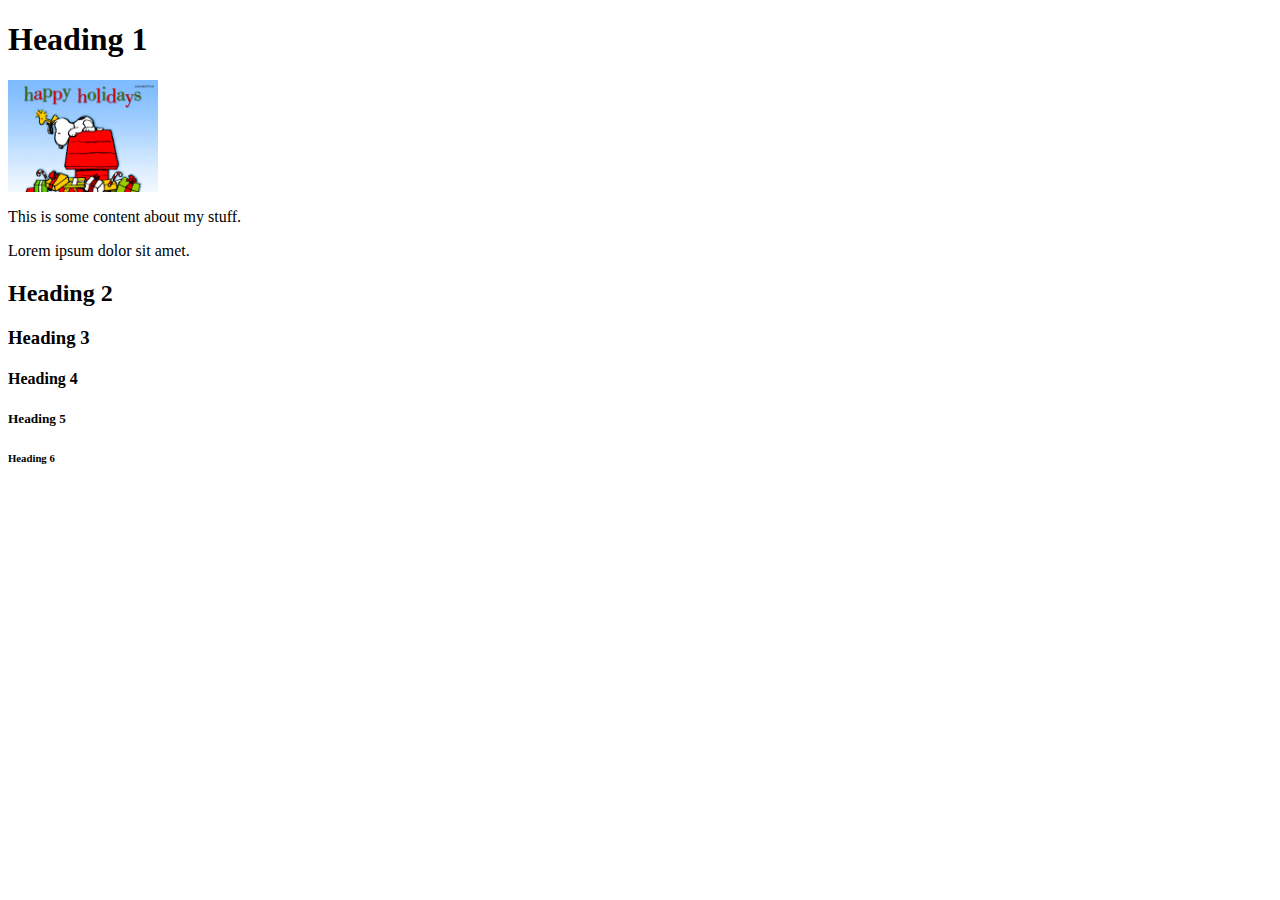
<file: week_1/index.html>
<!DOCTYPE html PUBLIC "-//W3C//DTD XHTML 1.0 Transitional//EN" "http://www.w3.org/TR/xhtml1/DTD/xhtml1-transitional.dtd">
<html xmlns="http://www.w3.org/1999/xhtml">
<head>
	<meta http-equiv="Content-Type" content="text/html; charset=utf-8" />
	<title>Example Page (this will look terrible)</title>
</head>
<body>
	<h1>Heading 1</h1>
	<img src="img/snoopy.jpg" width="150" alt="snoopy on his house" />
	<p>This is some content about my stuff.</p>
	<p>Lorem ipsum dolor sit amet.</p>
	<h2>Heading 2</h2>
	<h3>Heading 3</h3>
	<h4>Heading 4</h4>
	<h5>Heading 5</h5>
	<h6>Heading 6</h6>
</body>
</html>
</file>
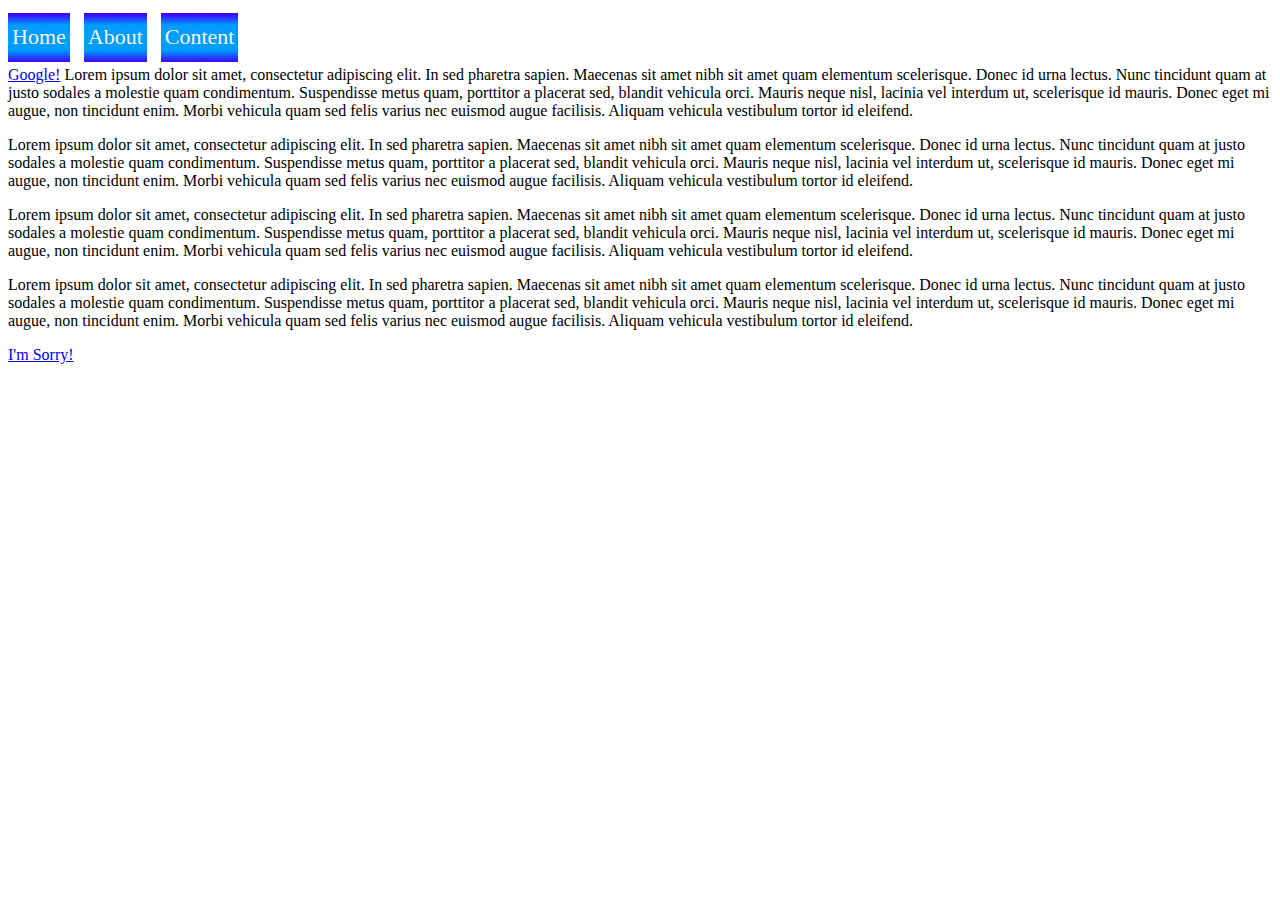
<file: week_8/index.html>
<!DOCTYPE HTML>
<html>
<head>
    <meta charset="utf-8">
    <title>Sprite</title>
    <link rel="stylesheet" href="css/screen.css" />
    <script type="text/javascript" src="js/jquery.js"></script>
    <script type="text/javascript" src="js/index.js"></script>
</head>
<body>
    <nav>
    	<a href="">Home</a>
    	<a href="about.html">About</a>
    	<a href="content.html">Content</a>
    </nav>
    <div class="hidable">
    <p><a href="http://www.google.com">Google!</a> Lorem ipsum dolor sit amet, consectetur adipiscing elit. In sed pharetra sapien. Maecenas sit 
    amet nibh sit amet quam elementum scelerisque. Donec id urna lectus. Nunc tincidunt quam at justo 
    sodales a molestie quam condimentum. Suspendisse metus quam, porttitor a placerat sed, blandit 
    vehicula orci. Mauris neque nisl, lacinia vel interdum ut, scelerisque id mauris. Donec eget mi 
    augue, non tincidunt enim. Morbi vehicula quam sed felis varius nec euismod augue facilisis. Aliquam 
    vehicula vestibulum tortor id eleifend.</p>
    </div>
    <div class="hidable">
    <p>Lorem ipsum dolor sit amet, consectetur adipiscing elit. In sed pharetra sapien. Maecenas sit 
    amet nibh sit amet quam elementum scelerisque. Donec id urna lectus. Nunc tincidunt quam at justo 
    sodales a molestie quam condimentum. Suspendisse metus quam, porttitor a placerat sed, blandit 
    vehicula orci. Mauris neque nisl, lacinia vel interdum ut, scelerisque id mauris. Donec eget mi 
    augue, non tincidunt enim. Morbi vehicula quam sed felis varius nec euismod augue facilisis. Aliquam 
    vehicula vestibulum tortor id eleifend.</p>
    </div>
    <div class="hidable">
    <p>Lorem ipsum dolor sit amet, consectetur adipiscing elit. In sed pharetra sapien. Maecenas sit 
    amet nibh sit amet quam elementum scelerisque. Donec id urna lectus. Nunc tincidunt quam at justo 
    sodales a molestie quam condimentum. Suspendisse metus quam, porttitor a placerat sed, blandit 
    vehicula orci. Mauris neque nisl, lacinia vel interdum ut, scelerisque id mauris. Donec eget mi 
    augue, non tincidunt enim. Morbi vehicula quam sed felis varius nec euismod augue facilisis. Aliquam 
    vehicula vestibulum tortor id eleifend.</p>
    </div>
    <div class="hidable">
    <p>Lorem ipsum dolor sit amet, consectetur adipiscing elit. In sed pharetra sapien. Maecenas sit 
    amet nibh sit amet quam elementum scelerisque. Donec id urna lectus. Nunc tincidunt quam at justo 
    sodales a molestie quam condimentum. Suspendisse metus quam, porttitor a placerat sed, blandit 
    vehicula orci. Mauris neque nisl, lacinia vel interdum ut, scelerisque id mauris. Donec eget mi 
    augue, non tincidunt enim. Morbi vehicula quam sed felis varius nec euismod augue facilisis. Aliquam 
    vehicula vestibulum tortor id eleifend.</p>
    </div>
    <a id="sorry" href="#">I'm Sorry!</a>
</body>
</html>
</file>
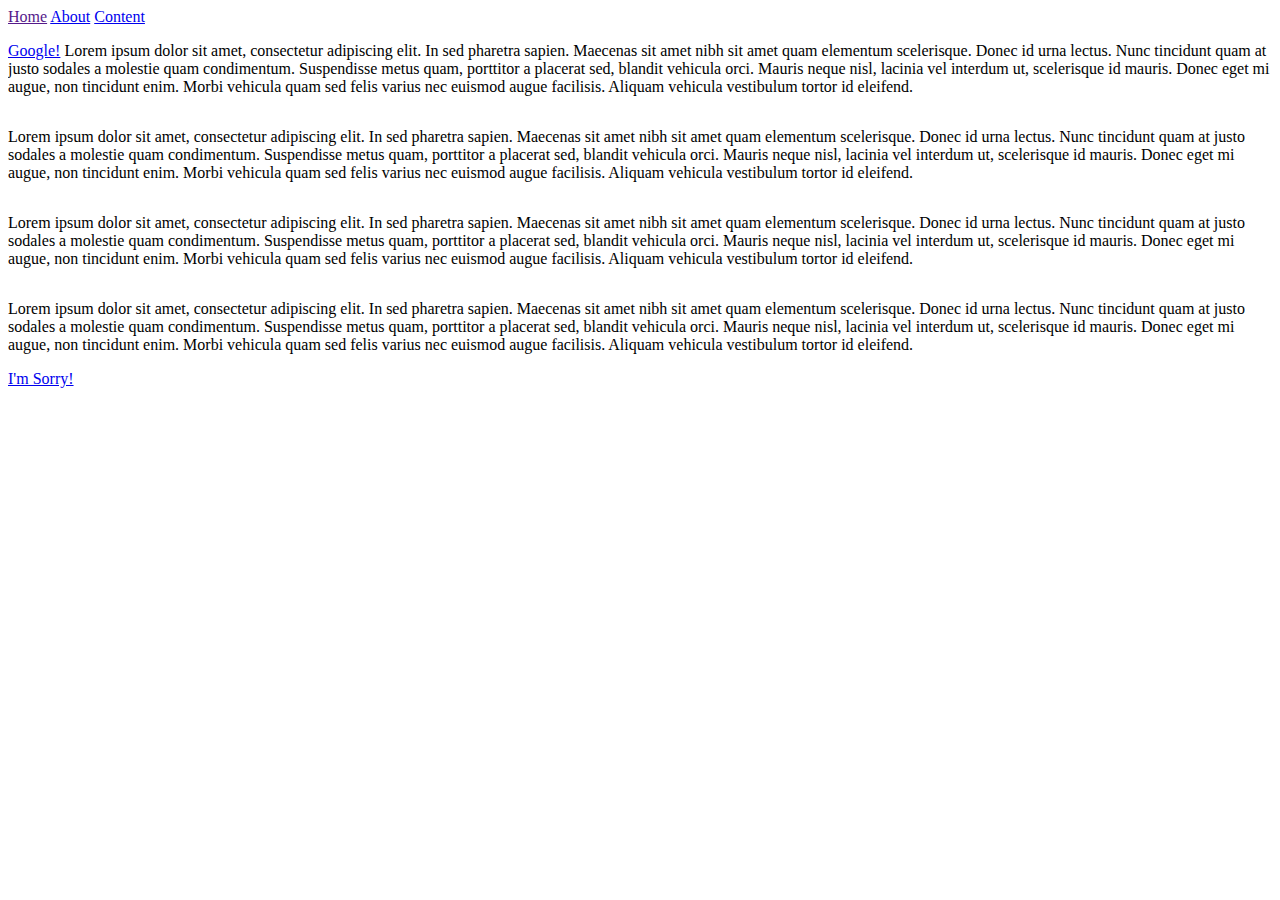
<file: week_9/index.html>
<!DOCTYPE HTML>
<html>
<head>
    <meta charset="utf-8">
    <title>Sprite</title>
    <link rel="stylesheet" href="screen.css" />
    <script type="text/javascript" src="js/moocore.js"></script>
    <script type="text/javascript" src="js/Fx.Reveal.js"></script>
    <script type="text/javascript" src="js/index.js"></script>
</head>
<body>
    <nav>
    	<a href="">Home</a>
    	<a href="about.html">About</a>
    	<a href="content.html">Content</a>
    </nav>
    <div class="hidable">
    <p><a href="http://www.google.com">Google!</a> Lorem ipsum dolor sit amet, consectetur adipiscing elit. In sed pharetra sapien. Maecenas sit 
    amet nibh sit amet quam elementum scelerisque. Donec id urna lectus. Nunc tincidunt quam at justo 
    sodales a molestie quam condimentum. Suspendisse metus quam, porttitor a placerat sed, blandit 
    vehicula orci. Mauris neque nisl, lacinia vel interdum ut, scelerisque id mauris. Donec eget mi 
    augue, non tincidunt enim. Morbi vehicula quam sed felis varius nec euismod augue facilisis. Aliquam 
    vehicula vestibulum tortor id eleifend.</p>
    </div>
    <div class="hidable">
    <p>Lorem ipsum dolor sit amet, consectetur adipiscing elit. In sed pharetra sapien. Maecenas sit 
    amet nibh sit amet quam elementum scelerisque. Donec id urna lectus. Nunc tincidunt quam at justo 
    sodales a molestie quam condimentum. Suspendisse metus quam, porttitor a placerat sed, blandit 
    vehicula orci. Mauris neque nisl, lacinia vel interdum ut, scelerisque id mauris. Donec eget mi 
    augue, non tincidunt enim. Morbi vehicula quam sed felis varius nec euismod augue facilisis. Aliquam 
    vehicula vestibulum tortor id eleifend.</p>
    </div>
    <div class="hidable">
    <p>Lorem ipsum dolor sit amet, consectetur adipiscing elit. In sed pharetra sapien. Maecenas sit 
    amet nibh sit amet quam elementum scelerisque. Donec id urna lectus. Nunc tincidunt quam at justo 
    sodales a molestie quam condimentum. Suspendisse metus quam, porttitor a placerat sed, blandit 
    vehicula orci. Mauris neque nisl, lacinia vel interdum ut, scelerisque id mauris. Donec eget mi 
    augue, non tincidunt enim. Morbi vehicula quam sed felis varius nec euismod augue facilisis. Aliquam 
    vehicula vestibulum tortor id eleifend.</p>
    </div>
    <div class="hidable">
    <p>Lorem ipsum dolor sit amet, consectetur adipiscing elit. In sed pharetra sapien. Maecenas sit 
    amet nibh sit amet quam elementum scelerisque. Donec id urna lectus. Nunc tincidunt quam at justo 
    sodales a molestie quam condimentum. Suspendisse metus quam, porttitor a placerat sed, blandit 
    vehicula orci. Mauris neque nisl, lacinia vel interdum ut, scelerisque id mauris. Donec eget mi 
    augue, non tincidunt enim. Morbi vehicula quam sed felis varius nec euismod augue facilisis. Aliquam 
    vehicula vestibulum tortor id eleifend.</p>
    </div>
    <a id="sorry" href="#">I'm Sorry!</a>
</body>
</html>
</file>
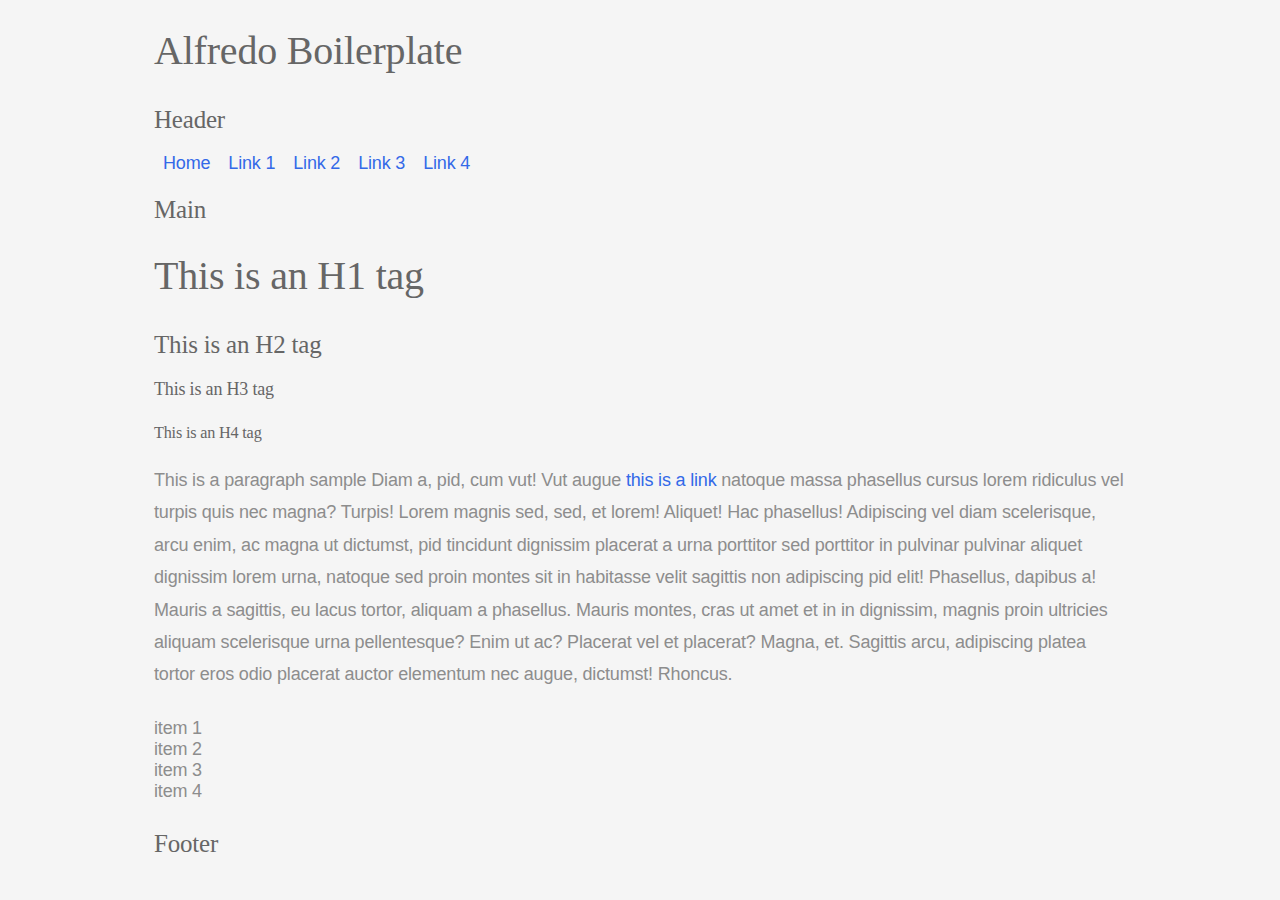
<file: week_9/alfredo/index.html>
<!doctype html>
<!--[if lt IE 7]> <html class="no-js ie6 oldie" lang="en"> <![endif]-->
<!--[if IE 7]>    <html class="no-js ie7 oldie" lang="en"> <![endif]-->
<!--[if IE 8]>    <html class="no-js ie8 oldie" lang="en"> <![endif]-->
<!--[if gt IE 8]><!--> <html class="no-js" lang="en"> <!--<![endif]-->
<head>
  <meta charset="utf-8" />
  <meta http-equiv="X-UA-Compatible" content="IE=edge,chrome=1" />

  <title></title>
  <meta name="description" content="" />
  <meta name="author" content="" />

  <meta name="viewport" content="width=device-width,initial-scale=1" />
<!--Adds HTML5 Tags to IE7,8--> 
	<script src="assets/js/libs/modernizr-2.0.6.min.js"></script>
	
	<script src="https://ajax.googleapis.com/ajax/libs/jquery/1.7.1/jquery.min.js" ></script>
	
	<!--[if (lt IE 9) & (!IEMobile)]>
	<script src="assets/js/libs/selectivizr-min.js"></script>
	<![endif]-->
	<link rel="profile" href="http://gmpg.org/xfn/11" />	

	
  <!-- CSS concatenated and minified via ant build script-->
  <link rel="stylesheet" href="assets/css/reset.css" />
  <link rel="stylesheet" href="assets/css/fonts.css" />
  <link rel="stylesheet" href="assets/css/screen.css" />
  <link rel="stylesheet" href="assets/css/responsive.css" />
  <!-- end CSS-->
  
  
  <!-- JS scripts concatenated and minified via ant build script-->
  <script defer src="assets/js/global.js"></script>
  <!-- end scripts-->


  <script> // Change UA-XXXXX-X to be your site's ID
    window._gaq = [['_setAccount','UAXXXXXXXX1'],['_trackPageview'],['_trackPageLoadTime']];
    Modernizr.load({
      load: ('https:' == location.protocol ? '//ssl' : '//www') + '.google-analytics.com/ga.js'
    });
  </script>
  
</head>
<body>

  <div id="container"> 
    <header id="main_header"  class="inside">
	    <h1>Alfredo Boilerplate</h1>
        <h2>Header</h2>
        <nav class="main_nav"> 
            <ul>
				<li><a href="#" >Home</a></li>
				<li><a href="#" >Link 1</a></li>
				<li><a href="#" >Link 2</a></li>
                <li><a href="#" >Link 3</a></li>
                <li><a href="#" >Link 4</a></li>
			</ul>
        </nav>
    </header>
    <section id="main" class="inside">
        <h2>Main</h2>
        <h1>This is an H1 tag</h1>
        <h2>This is an H2 tag</h2>
        <h3>This is an H3 tag</h3>
        <h4>This is an H4 tag</h4>
        <p>This is a paragraph sample Diam a, pid, cum vut! Vut augue <a href="#" title="link">this is a link</a> natoque massa phasellus cursus lorem ridiculus vel turpis quis nec magna? Turpis! Lorem magnis sed, sed, et lorem! Aliquet! Hac phasellus! Adipiscing vel diam scelerisque, arcu enim, ac magna ut dictumst, pid tincidunt dignissim placerat a urna porttitor sed porttitor in pulvinar pulvinar aliquet dignissim lorem urna, natoque sed proin montes sit in habitasse velit sagittis non adipiscing pid elit! Phasellus, dapibus a! Mauris a sagittis, eu lacus tortor, aliquam a phasellus. Mauris montes, cras ut amet et in in dignissim, magnis proin ultricies aliquam scelerisque urna pellentesque? Enim ut ac? Placerat vel et placerat? Magna, et. Sagittis arcu, adipiscing platea tortor eros odio placerat auctor elementum nec augue, dictumst! Rhoncus.</p>
        <ul>
            <li>item 1</li>
            <li>item 2</li>
            <li>item 3</li>
            <li>item 4</li>
        
        </ul>
    </section>
    <footer id="main_footer" class="inside">
        <h2>Footer</h2>
    </footer>
  
  </div> <!--! end of #container -->
</body>
</html>
<!-- 
Author: Alfredo Saavedra at RiserMedia //Revised HTML5-boilerplate
-->
</file>
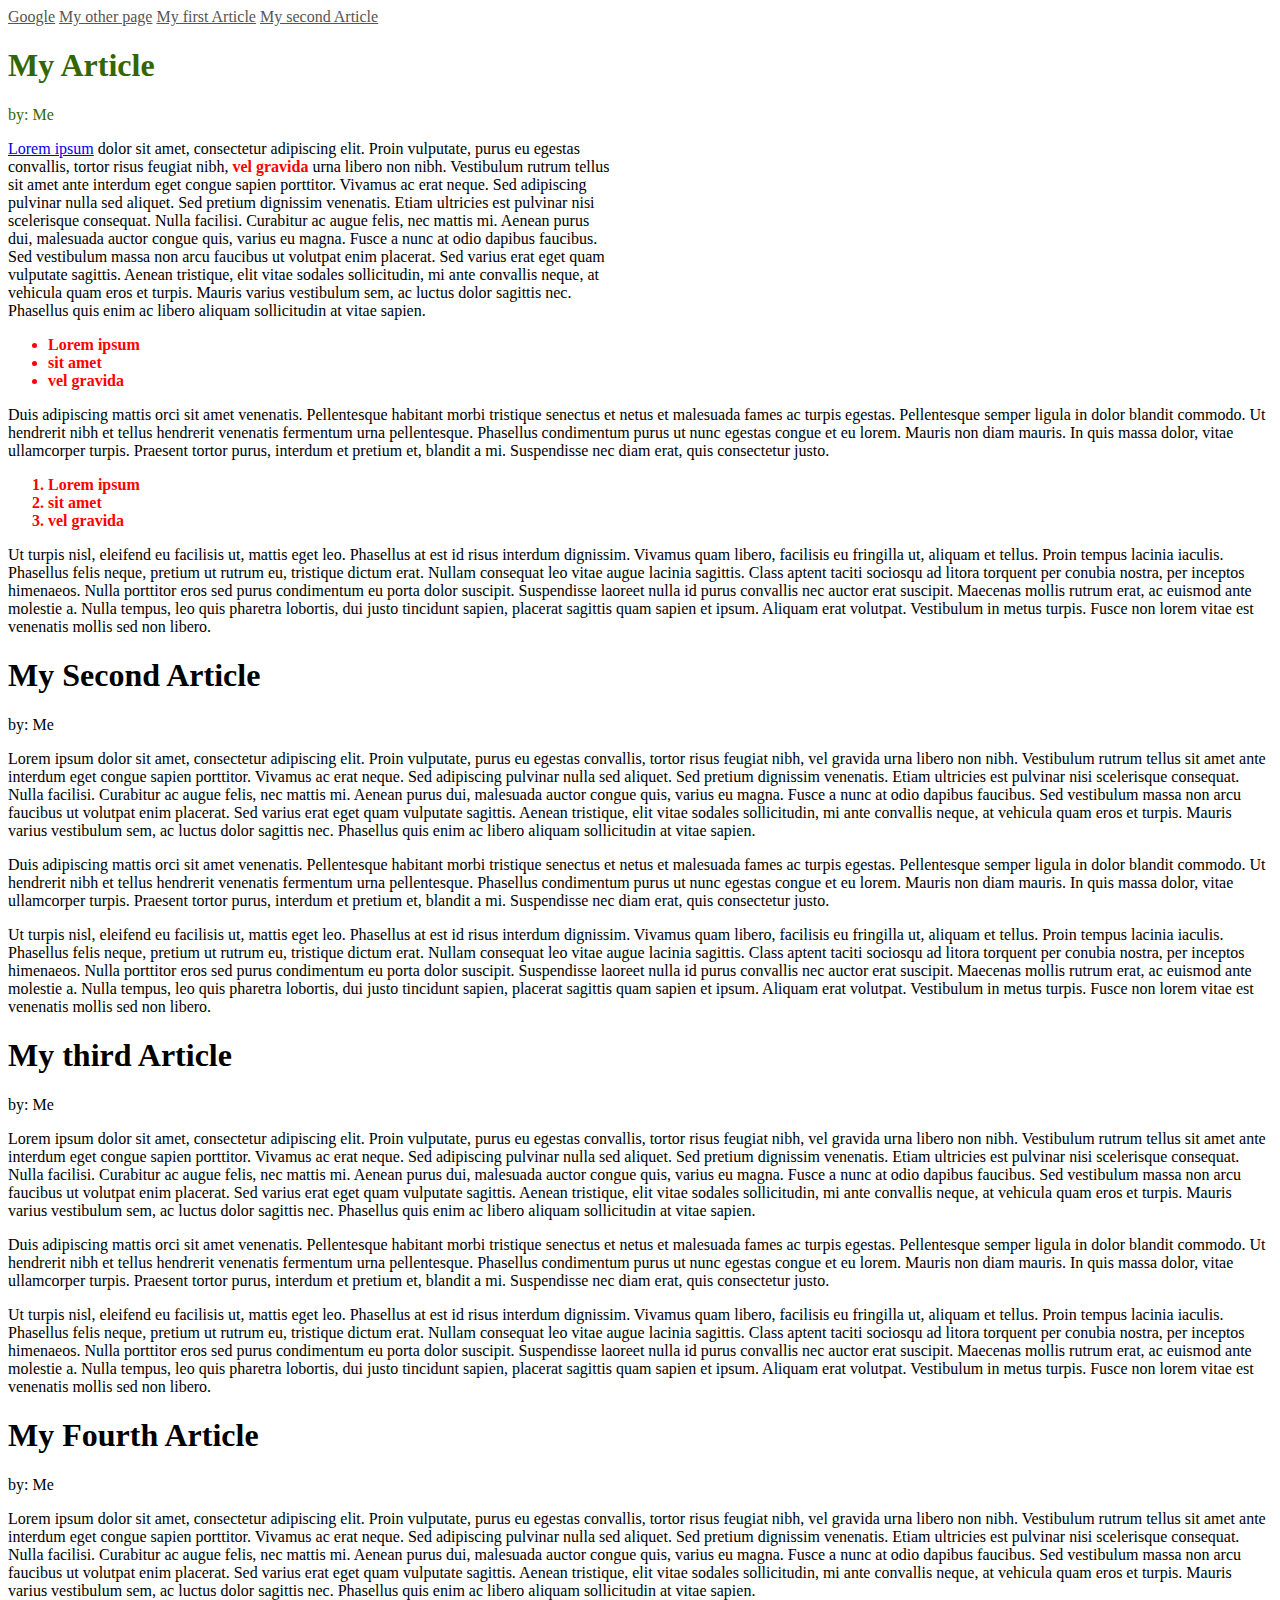
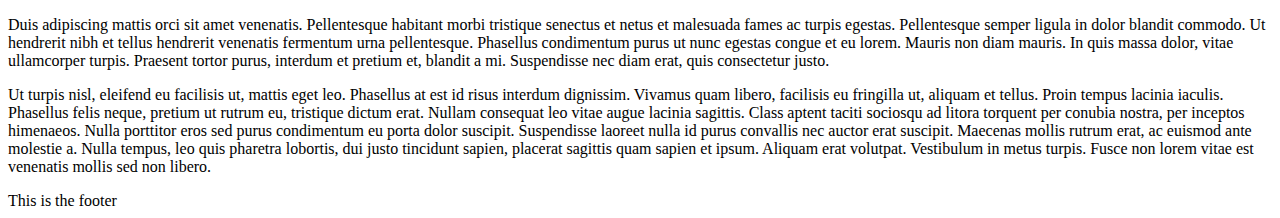
<file: week_2/sample.html>
<!DOCTYPE html PUBLIC "-//W3C//DTD XHTML 1.0 Transitional//EN" "http://www.w3.org/TR/xhtml1/DTD/xhtml1-transitional.dtd">
<html xmlns="http://www.w3.org/1999/xhtml">
<head>
	<meta http-equiv="Content-Type" content="text/html; charset=utf-8" />
	<title>Sample Page for Week 2</title>
	<link rel="stylesheet" href="css/screen.css" type="text/css" media="screen" />
	<script type="text/javascript" src="js/sample.js"></script>
</head>
<body>
	<nav>
		<a href="http://www.google.com" target="_blank">Google</a>
		<a href="otherpage.html">My other page</a>
		<a href="#article1">My first Article</a>
		<a href="#article2">My second Article</a>
	</nav>
	<div>
		
		<header id="article1">
			<h1>My Article</h1>
			<p>by: Me</p>
		</header>
		<p class="short"><a href="#">Lorem ipsum</a> dolor sit amet, consectetur adipiscing elit. Proin vulputate, purus eu egestas convallis, 
		tortor risus feugiat nibh, <span class="red">vel gravida</span> urna libero non nibh. Vestibulum rutrum tellus sit amet ante interdum 
		eget congue sapien porttitor. Vivamus ac erat neque. Sed adipiscing pulvinar nulla sed aliquet. Sed pretium 
		dignissim venenatis. Etiam ultricies est pulvinar nisi scelerisque consequat. Nulla facilisi. Curabitur ac 
		augue felis, nec mattis mi. Aenean purus dui, malesuada auctor congue quis, varius eu magna. Fusce a nunc at 
		odio dapibus faucibus. Sed vestibulum massa non arcu faucibus ut volutpat enim placerat. Sed varius erat 
		eget quam vulputate sagittis. Aenean tristique, elit vitae sodales sollicitudin, mi ante convallis neque, at 
		vehicula quam eros et turpis. Mauris varius vestibulum sem, ac luctus dolor sagittis nec. Phasellus quis enim 
		ac libero aliquam sollicitudin at vitae sapien.</p>
		<ul class="red">
			<li>Lorem ipsum</li>
			<li>sit amet</li>
			<li>vel gravida</li>
		</ul>
		<p>Duis adipiscing mattis orci sit amet venenatis. Pellentesque habitant morbi tristique senectus et netus et 
		malesuada fames ac turpis egestas. Pellentesque semper ligula in dolor blandit commodo. Ut hendrerit nibh et 
		tellus hendrerit venenatis fermentum urna pellentesque. Phasellus condimentum purus ut nunc egestas congue et eu 
		lorem. Mauris non diam mauris. In quis massa dolor, vitae ullamcorper turpis. Praesent tortor purus, interdum et 
		pretium et, blandit a mi. Suspendisse nec diam erat, quis consectetur justo.</p>
		<ol class="red">
			<li>Lorem ipsum</li>
			<li>sit amet</li>
			<li>vel gravida</li>
		</ol>
		<p>Ut turpis nisl, eleifend eu facilisis ut, mattis eget leo. Phasellus at est id risus interdum dignissim. Vivamus 
		quam libero, facilisis eu fringilla ut, aliquam et tellus. Proin tempus lacinia iaculis. Phasellus felis neque, 
		pretium ut rutrum eu, tristique dictum erat. Nullam consequat leo vitae augue lacinia sagittis. Class aptent taciti 
		sociosqu ad litora torquent per conubia nostra, per inceptos himenaeos. Nulla porttitor eros sed purus condimentum 
		eu porta dolor suscipit. Suspendisse laoreet nulla id purus convallis nec auctor erat suscipit. Maecenas mollis 
		rutrum erat, ac euismod ante molestie a. Nulla tempus, leo quis pharetra lobortis, dui justo tincidunt sapien, 
		placerat sagittis quam sapien et ipsum. Aliquam erat volutpat. Vestibulum in metus turpis. Fusce non lorem vitae 
		est venenatis mollis sed non libero.</p>
		
		<header id="article2">
			<h1>My Second Article</h1>
			<p>by: Me</p>
		</header>
		<p>Lorem ipsum dolor sit amet, consectetur adipiscing elit. Proin vulputate, purus eu egestas convallis, 
		tortor risus feugiat nibh, vel gravida urna libero non nibh. Vestibulum rutrum tellus sit amet ante interdum 
		eget congue sapien porttitor. Vivamus ac erat neque. Sed adipiscing pulvinar nulla sed aliquet. Sed pretium 
		dignissim venenatis. Etiam ultricies est pulvinar nisi scelerisque consequat. Nulla facilisi. Curabitur ac 
		augue felis, nec mattis mi. Aenean purus dui, malesuada auctor congue quis, varius eu magna. Fusce a nunc at 
		odio dapibus faucibus. Sed vestibulum massa non arcu faucibus ut volutpat enim placerat. Sed varius erat 
		eget quam vulputate sagittis. Aenean tristique, elit vitae sodales sollicitudin, mi ante convallis neque, at 
		vehicula quam eros et turpis. Mauris varius vestibulum sem, ac luctus dolor sagittis nec. Phasellus quis enim 
		ac libero aliquam sollicitudin at vitae sapien.</p>
		<p>Duis adipiscing mattis orci sit amet venenatis. Pellentesque habitant morbi tristique senectus et netus et 
		malesuada fames ac turpis egestas. Pellentesque semper ligula in dolor blandit commodo. Ut hendrerit nibh et 
		tellus hendrerit venenatis fermentum urna pellentesque. Phasellus condimentum purus ut nunc egestas congue et eu 
		lorem. Mauris non diam mauris. In quis massa dolor, vitae ullamcorper turpis. Praesent tortor purus, interdum et 
		pretium et, blandit a mi. Suspendisse nec diam erat, quis consectetur justo.</p>
		<p>Ut turpis nisl, eleifend eu facilisis ut, mattis eget leo. Phasellus at est id risus interdum dignissim. Vivamus 
		quam libero, facilisis eu fringilla ut, aliquam et tellus. Proin tempus lacinia iaculis. Phasellus felis neque, 
		pretium ut rutrum eu, tristique dictum erat. Nullam consequat leo vitae augue lacinia sagittis. Class aptent taciti 
		sociosqu ad litora torquent per conubia nostra, per inceptos himenaeos. Nulla porttitor eros sed purus condimentum 
		eu porta dolor suscipit. Suspendisse laoreet nulla id purus convallis nec auctor erat suscipit. Maecenas mollis 
		rutrum erat, ac euismod ante molestie a. Nulla tempus, leo quis pharetra lobortis, dui justo tincidunt sapien, 
		placerat sagittis quam sapien et ipsum. Aliquam erat volutpat. Vestibulum in metus turpis. Fusce non lorem vitae 
		est venenatis mollis sed non libero.</p>
		<header>
			<h1>My third Article</h1>
			<p>by: Me</p>
		</header>
		<p>Lorem ipsum dolor sit amet, consectetur adipiscing elit. Proin vulputate, purus eu egestas convallis, 
		tortor risus feugiat nibh, vel gravida urna libero non nibh. Vestibulum rutrum tellus sit amet ante interdum 
		eget congue sapien porttitor. Vivamus ac erat neque. Sed adipiscing pulvinar nulla sed aliquet. Sed pretium 
		dignissim venenatis. Etiam ultricies est pulvinar nisi scelerisque consequat. Nulla facilisi. Curabitur ac 
		augue felis, nec mattis mi. Aenean purus dui, malesuada auctor congue quis, varius eu magna. Fusce a nunc at 
		odio dapibus faucibus. Sed vestibulum massa non arcu faucibus ut volutpat enim placerat. Sed varius erat 
		eget quam vulputate sagittis. Aenean tristique, elit vitae sodales sollicitudin, mi ante convallis neque, at 
		vehicula quam eros et turpis. Mauris varius vestibulum sem, ac luctus dolor sagittis nec. Phasellus quis enim 
		ac libero aliquam sollicitudin at vitae sapien.</p>
		<p>Duis adipiscing mattis orci sit amet venenatis. Pellentesque habitant morbi tristique senectus et netus et 
		malesuada fames ac turpis egestas. Pellentesque semper ligula in dolor blandit commodo. Ut hendrerit nibh et 
		tellus hendrerit venenatis fermentum urna pellentesque. Phasellus condimentum purus ut nunc egestas congue et eu 
		lorem. Mauris non diam mauris. In quis massa dolor, vitae ullamcorper turpis. Praesent tortor purus, interdum et 
		pretium et, blandit a mi. Suspendisse nec diam erat, quis consectetur justo.</p>
		<p>Ut turpis nisl, eleifend eu facilisis ut, mattis eget leo. Phasellus at est id risus interdum dignissim. Vivamus 
		quam libero, facilisis eu fringilla ut, aliquam et tellus. Proin tempus lacinia iaculis. Phasellus felis neque, 
		pretium ut rutrum eu, tristique dictum erat. Nullam consequat leo vitae augue lacinia sagittis. Class aptent taciti 
		sociosqu ad litora torquent per conubia nostra, per inceptos himenaeos. Nulla porttitor eros sed purus condimentum 
		eu porta dolor suscipit. Suspendisse laoreet nulla id purus convallis nec auctor erat suscipit. Maecenas mollis 
		rutrum erat, ac euismod ante molestie a. Nulla tempus, leo quis pharetra lobortis, dui justo tincidunt sapien, 
		placerat sagittis quam sapien et ipsum. Aliquam erat volutpat. Vestibulum in metus turpis. Fusce non lorem vitae 
		est venenatis mollis sed non libero.</p>
		
		<header>
			<h1>My Fourth Article</h1>
			<p>by: Me</p>
		</header>
		<p>Lorem ipsum dolor sit amet, consectetur adipiscing elit. Proin vulputate, purus eu egestas convallis, 
		tortor risus feugiat nibh, vel gravida urna libero non nibh. Vestibulum rutrum tellus sit amet ante interdum 
		eget congue sapien porttitor. Vivamus ac erat neque. Sed adipiscing pulvinar nulla sed aliquet. Sed pretium 
		dignissim venenatis. Etiam ultricies est pulvinar nisi scelerisque consequat. Nulla facilisi. Curabitur ac 
		augue felis, nec mattis mi. Aenean purus dui, malesuada auctor congue quis, varius eu magna. Fusce a nunc at 
		odio dapibus faucibus. Sed vestibulum massa non arcu faucibus ut volutpat enim placerat. Sed varius erat 
		eget quam vulputate sagittis. Aenean tristique, elit vitae sodales sollicitudin, mi ante convallis neque, at 
		vehicula quam eros et turpis. Mauris varius vestibulum sem, ac luctus dolor sagittis nec. Phasellus quis enim 
		ac libero aliquam sollicitudin at vitae sapien.</p>
		<p>Duis adipiscing mattis orci sit amet venenatis. Pellentesque habitant morbi tristique senectus et netus et 
		malesuada fames ac turpis egestas. Pellentesque semper ligula in dolor blandit commodo. Ut hendrerit nibh et 
		tellus hendrerit venenatis fermentum urna pellentesque. Phasellus condimentum purus ut nunc egestas congue et eu 
		lorem. Mauris non diam mauris. In quis massa dolor, vitae ullamcorper turpis. Praesent tortor purus, interdum et 
		pretium et, blandit a mi. Suspendisse nec diam erat, quis consectetur justo.</p>
		<p>Ut turpis nisl, eleifend eu facilisis ut, mattis eget leo. Phasellus at est id risus interdum dignissim. Vivamus 
		quam libero, facilisis eu fringilla ut, aliquam et tellus. Proin tempus lacinia iaculis. Phasellus felis neque, 
		pretium ut rutrum eu, tristique dictum erat. Nullam consequat leo vitae augue lacinia sagittis. Class aptent taciti 
		sociosqu ad litora torquent per conubia nostra, per inceptos himenaeos. Nulla porttitor eros sed purus condimentum 
		eu porta dolor suscipit. Suspendisse laoreet nulla id purus convallis nec auctor erat suscipit. Maecenas mollis 
		rutrum erat, ac euismod ante molestie a. Nulla tempus, leo quis pharetra lobortis, dui justo tincidunt sapien, 
		placerat sagittis quam sapien et ipsum. Aliquam erat volutpat. Vestibulum in metus turpis. Fusce non lorem vitae 
		est venenatis mollis sed non libero.</p>
		
	</div>
	<div>This is the footer</div>
</body>
</html>
</file>
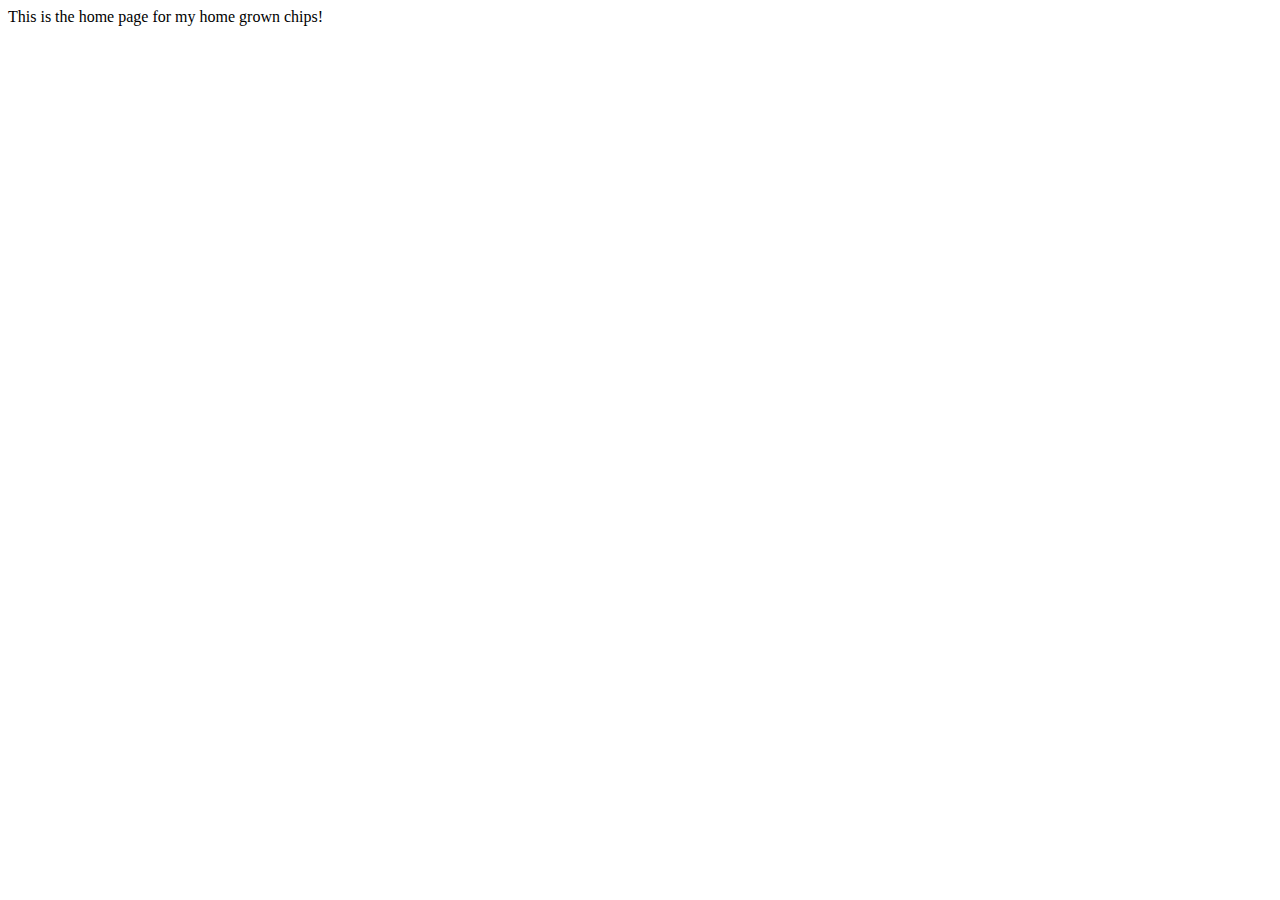
<file: week_3/mychips.html>
<!DOCTYPE html PUBLIC "-//W3C//DTD XHTML 1.0 Transitional//EN" "http://www.w3.org/TR/xhtml1/DTD/xhtml1-transitional.dtd">
<html xmlns="http://www.w3.org/1999/xhtml">
<head>
	<meta http-equiv="Content-Type" content="text/html; charset=utf-8" />
	<title>Home Grown</title>
</head>
<body>
	This is the home page for my home grown chips!
</body>
</html>
</file>
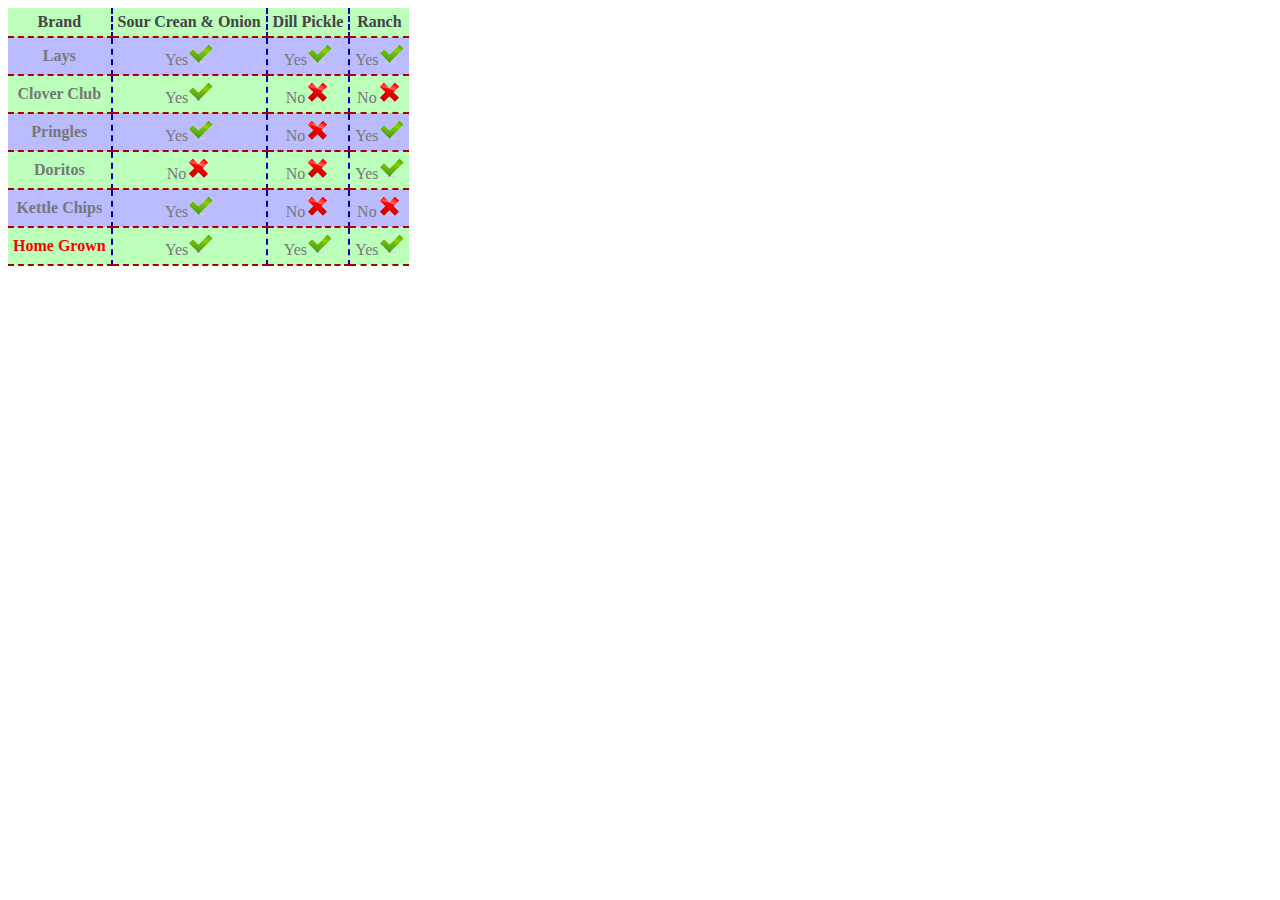
<file: week_3/tables.html>
<!DOCTYPE html PUBLIC "-//W3C//DTD XHTML 1.0 Transitional//EN" "http://www.w3.org/TR/xhtml1/DTD/xhtml1-transitional.dtd">
<html xmlns="http://www.w3.org/1999/xhtml">
<head>
	<meta http-equiv="Content-Type" content="text/html; charset=utf-8" />
	<title>Tables</title>
	<link rel="stylesheet" type="text/css" media="screen" href="css/screen.css" />
</head>
<body>
	<!--
	Yeah! this is a comment! It will never show on the
	page! I could swear and none of my users would know!
	-->
	<table>
		<tr>
			<th>Brand</th>
			<th>Sour Crean & Onion</th>
			<th>Dill Pickle</th>
			<th>Ranch</th>
		</tr>
		<tr>
			<td><a href="http://lays.com">Lays</a></td>
			<td>Yes<img src="img/check.png" alt="yes" /></td>
			<td>Yes<img src="img/check.png" alt="yes" /></td>
			<td>Yes<img src="img/check.png" alt="yes" /></td>
		</tr>
		<tr>
			<td><a href="http://cloverclubny.com">Clover Club</a></td>
			<td>Yes<img src="img/check.png" alt="yes" /></td>
			<td>No<img src="img/x.png" alt="no"/></td>
			<td>No<img src="img/x.png" alt="no"/></td>
		</tr>
		<tr>
			<td><a href="http://pringles.com">Pringles</a></td>
			<td>Yes<img src="img/check.png" alt="yes" /></td>
			<td>No<img src="img/x.png" alt="no"/></td>
			<td>Yes<img src="img/check.png" alt="yes" /></td>
		</tr>
		<tr>
			<td><a href="http://doritos.com">Doritos</a></td>
			<td>No<img src="img/x.png" alt="no"/></td>
			<td>No<img src="img/x.png" alt="no"/></td>
			<td>Yes<img src="img/check.png" alt="yes" /></td>
		</tr>
		<tr>
			<td><a href="http://kettlebrand.com">Kettle Chips</a></td>
			<td>Yes<img src="img/check.png" alt="yes" /></td>
			<td>No<img src="img/x.png"  alt="no"/></td>
			<td>No<img src="img/x.png"  alt="no"/></td>
		</tr>
		<tr>
			<td><a href="mychips.html">Home Grown</a></td>
			<td>Yes<img src="img/check.png" alt="yes" /></td>
			<td>Yes<img src="img/check.png" alt="yes" /></td>
			<td>Yes<img src="img/check.png" alt="yes" /></td>
		</tr>
	</table>
	
	
	
	
	
	
	
	
</body>
</html>
</file>
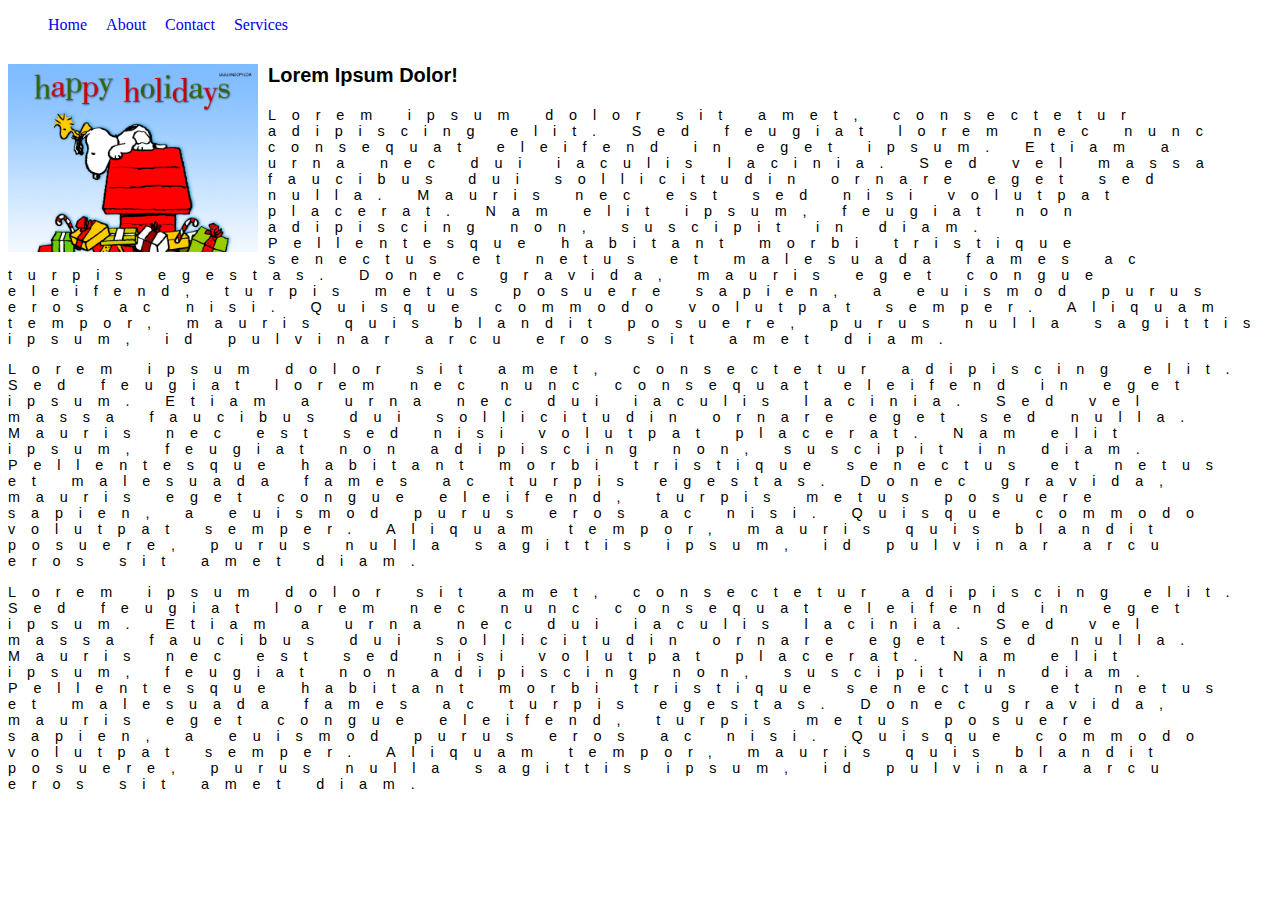
<file: week_4/divs.html>
<!DOCTYPE html PUBLIC "-//W3C//DTD XHTML 1.0 Transitional//EN" "http://www.w3.org/TR/xhtml1/DTD/xhtml1-transitional.dtd">
<html xmlns="http://www.w3.org/1999/xhtml">
<head>
	<meta http-equiv="Content-Type" content="text/html; charset=utf-8" />
	<title>Divs Chat</title>
	<link type="text/css" rel="stylesheet" media="screen" href="css/screen.css" />
</head>
<body>
	<div id="nav">
		<ul>
			<li><a href="#">Home</a></li>
			<li><a href="#"> About</a></li>
			<li><a href="#">Contact</a></li>
			<li><a href="#">Services</a></li>
		</ul>
		<div class="clear"></div>
	</div>
	<div id="content">
		<div class="article">
			<img src="img/snoopy.jpg" alt="It's snoopy!" />
			<h3>Lorem Ipsum Dolor!</h3>
			
			<p>Lorem ipsum dolor sit amet, consectetur adipiscing elit. Sed feugiat lorem nec nunc consequat eleifend in eget ipsum. Etiam a urna nec dui iaculis lacinia. Sed vel massa faucibus dui sollicitudin ornare eget sed nulla. Mauris nec est sed nisi volutpat placerat. Nam elit ipsum, feugiat non adipiscing non, suscipit in diam. Pellentesque habitant morbi tristique senectus et netus et malesuada fames ac turpis egestas. Donec gravida, mauris eget congue eleifend, turpis metus posuere sapien, a euismod purus eros ac nisi. Quisque commodo volutpat semper. Aliquam tempor, mauris quis blandit posuere, purus nulla sagittis ipsum, id pulvinar arcu eros sit amet diam.</p>
			<p>Lorem ipsum dolor sit amet, consectetur adipiscing elit. Sed feugiat lorem nec nunc consequat eleifend in eget ipsum. Etiam a urna nec dui iaculis lacinia. Sed vel massa faucibus dui sollicitudin ornare eget sed nulla. Mauris nec est sed nisi volutpat placerat. Nam elit ipsum, feugiat non adipiscing non, suscipit in diam. Pellentesque habitant morbi tristique senectus et netus et malesuada fames ac turpis egestas. Donec gravida, mauris eget congue eleifend, turpis metus posuere sapien, a euismod purus eros ac nisi. Quisque commodo volutpat semper. Aliquam tempor, mauris quis blandit posuere, purus nulla sagittis ipsum, id pulvinar arcu eros sit amet diam.</p>
			<p>Lorem ipsum dolor sit amet, consectetur adipiscing elit. Sed feugiat lorem nec nunc consequat eleifend in eget ipsum. Etiam a urna nec dui iaculis lacinia. Sed vel massa faucibus dui sollicitudin ornare eget sed nulla. Mauris nec est sed nisi volutpat placerat. Nam elit ipsum, feugiat non adipiscing non, suscipit in diam. Pellentesque habitant morbi tristique senectus et netus et malesuada fames ac turpis egestas. Donec gravida, mauris eget congue eleifend, turpis metus posuere sapien, a euismod purus eros ac nisi. Quisque commodo volutpat semper. Aliquam tempor, mauris quis blandit posuere, purus nulla sagittis ipsum, id pulvinar arcu eros sit amet diam.</p>
		</div>
	</div>
</body>
</html>
</file>
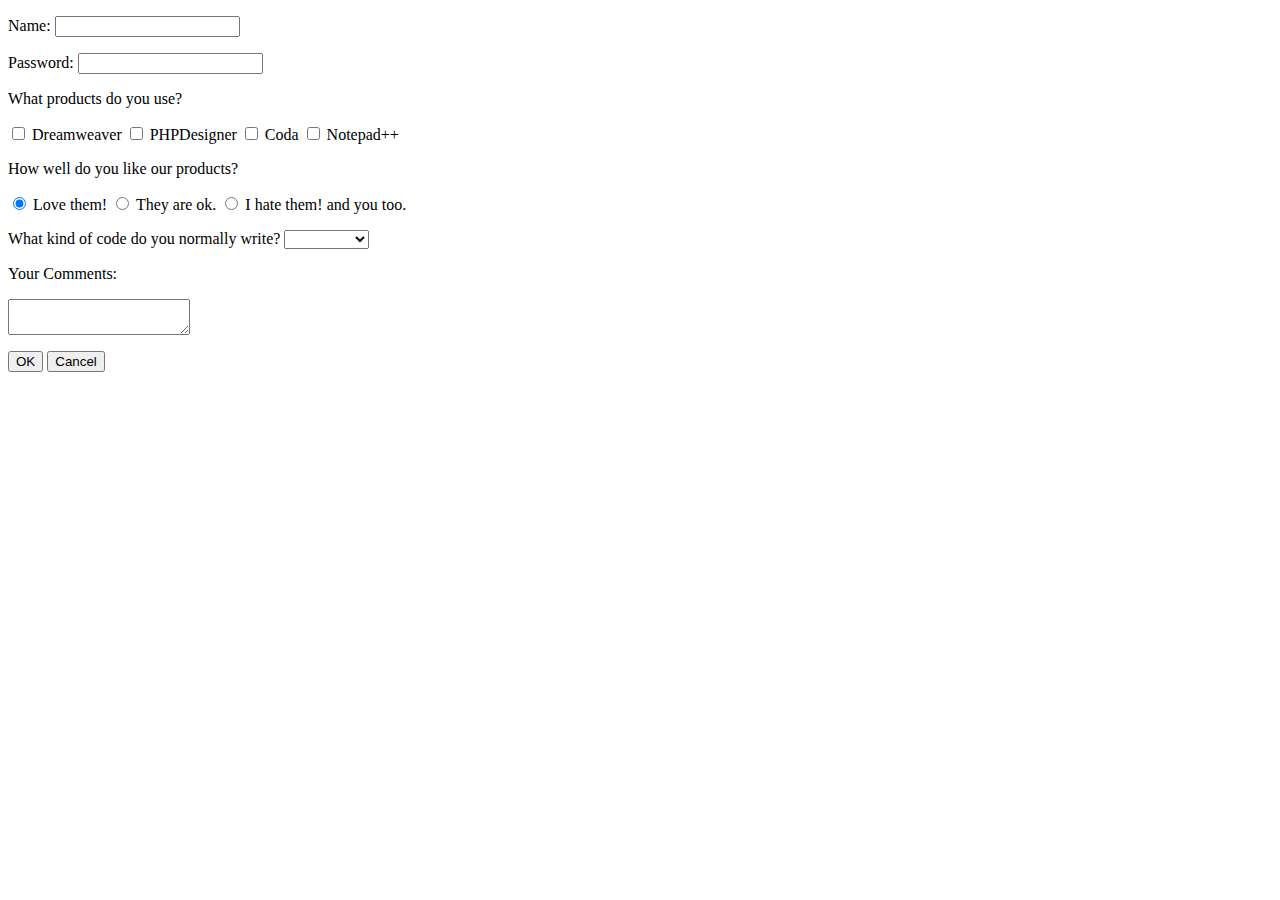
<file: week_5/form.html>
<!DOCTYPE html PUBLIC "-//W3C//DTD XHTML 1.0 Transitional//EN" "http://www.w3.org/TR/xhtml1/DTD/xhtml1-transitional.dtd">
<html xmlns="http://www.w3.org/1999/xhtml">
<head>
<meta http-equiv="Content-Type" content="text/html; charset=UTF-8" />
<title>Form</title>
</head>

<body>

<form action="process.php" enctype="multipart/form-data" method="post">
<p>Name: <input type="text" name="name" /></p>
<p>Password: <input type="password" name="pass" /></p>
<input type="hidden" name="pageid" value="23" />
<p>
What products do you use?</p>
<p>
<input type="checkbox" id="dw" name="products[]" value="dreamweaver" />
<label for="dw">Dreamweaver</label>
<input type="checkbox" id="phpd" name="products[]" value="phpdesigner" />
<label for="phpd">PHPDesigner</label>
<input type="checkbox" id="coda" name="products[]" value="coda" />
<label for="coda">Coda</label>
<input type="checkbox" id="nppp" name="products[]" value="notepad++" />
<label for="nppp">Notepad++</label>
</p>
<p>How well do you like our products?</p>
<p>
<input id="love" type="radio" name="opinion" value="love" checked="checked" />
<label for="love">Love them!</label>
<input id="ok" type="radio" name="opinion" value="ok" />
<label for="ok">They are ok.</label>
<input id="hate" type="radio" name="opinion" value="hate it" />
<label for="hate">I hate them! and you too.</label>
</p>
<p>What kind of code do you normally write?
<select name="codetype">
	<option value=""></option>
    <option value="html">HTML</option>
    <option value="js">JavaScript</option>
    <option value="css">CSS</option>
    <option value="php">PHP</option>
    <option value="asp">ASP</option>
    <option value="perl">PERL</option>
</select>
</p>
<p>
Your Comments:</p>
<p>
<textarea name="comments"></textarea>
</p>
<p><input type="submit" value="OK" /> <input type="reset" value="Cancel" /></p>

</form>

</body>
</html>
</file>
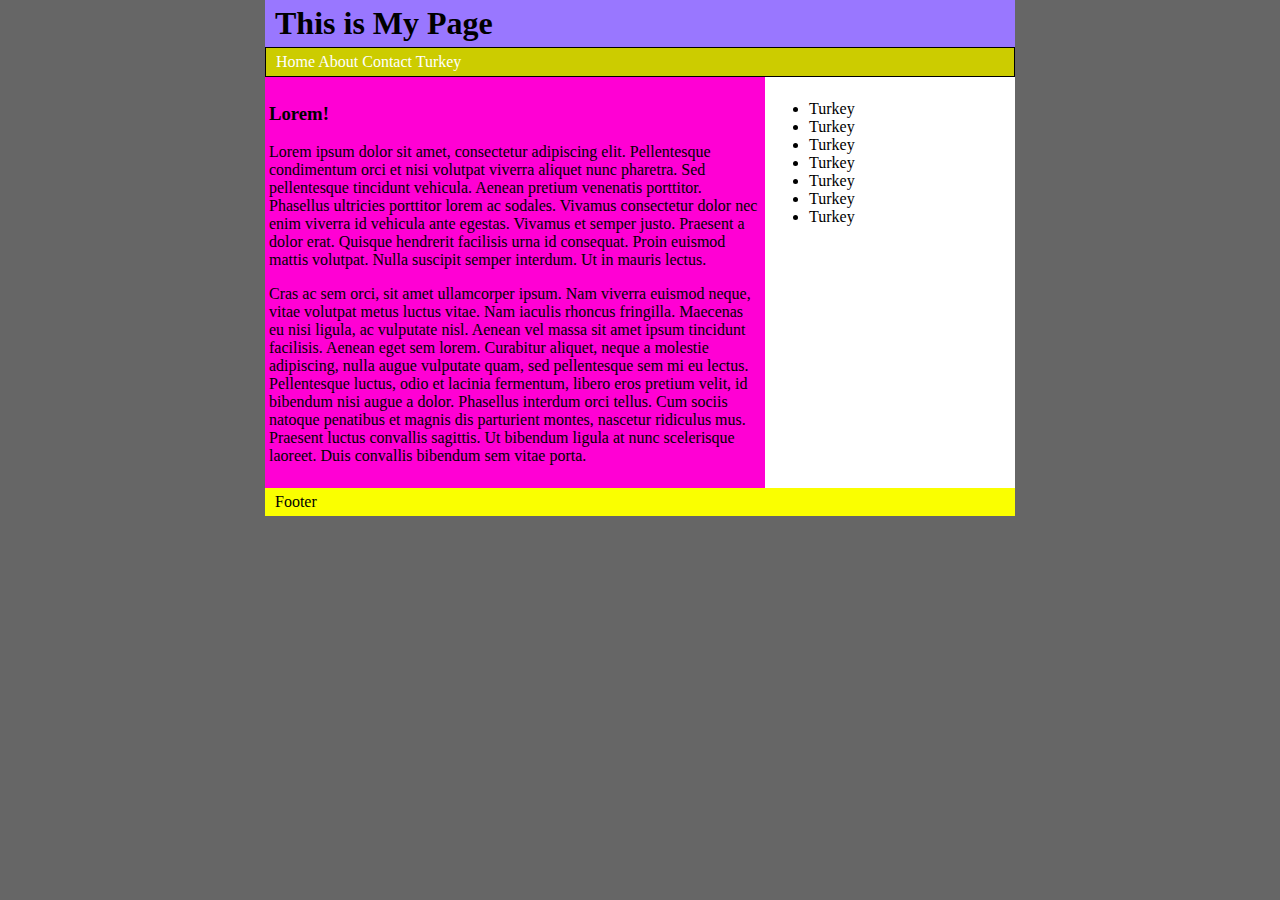
<file: week_6/fixed.html>
<!DOCTYPE html PUBLIC "-//W3C//DTD XHTML 1.0 Transitional//EN" "http://www.w3.org/TR/xhtml1/DTD/xhtml1-transitional.dtd">
<html xmlns="http://www.w3.org/1999/xhtml">
<head>
	<meta http-equiv="Content-Type" content="text/html; charset=utf-8" />
	<title>Fixed Width Two Column</title>
	<link rel="stylesheet" href="css/screen_fixed.css" />
</head>
<body>
	<div id="wrapper">
		<div id="header">
			<h1>This is My Page</h1>
		</div>
		<div id="nav">
			<a href="#">Home</a>
			<a href="#">About</a>
			<a href="#">Contact</a>
			<a href="#">Turkey</a>
		</div>
		<div id="main">
			<h3>Lorem!</h3>
			<p>Lorem ipsum dolor sit amet, consectetur adipiscing elit. Pellentesque condimentum orci et nisi volutpat viverra aliquet nunc pharetra. Sed pellentesque tincidunt vehicula. Aenean pretium venenatis porttitor. Phasellus ultricies porttitor lorem ac sodales. Vivamus consectetur dolor nec enim viverra id vehicula ante egestas. Vivamus et semper justo. Praesent a dolor erat. Quisque hendrerit facilisis urna id consequat. Proin euismod mattis volutpat. Nulla suscipit semper interdum. Ut in mauris lectus.</p>
			<p>Cras ac sem orci, sit amet ullamcorper ipsum. Nam viverra euismod neque, vitae volutpat metus luctus vitae. Nam iaculis rhoncus fringilla. Maecenas eu nisi ligula, ac vulputate nisl. Aenean vel massa sit amet ipsum tincidunt facilisis. Aenean eget sem lorem. Curabitur aliquet, neque a molestie adipiscing, nulla augue vulputate quam, sed pellentesque sem mi eu lectus. Pellentesque luctus, odio et lacinia fermentum, libero eros pretium velit, id bibendum nisi augue a dolor. Phasellus interdum orci tellus. Cum sociis natoque penatibus et magnis dis parturient montes, nascetur ridiculus mus. Praesent luctus convallis sagittis. Ut bibendum ligula at nunc scelerisque laoreet. Duis convallis bibendum sem vitae porta.</p>
		</div>
		<div id="sidebar">
			<ul>
				<li>Turkey</li>
				<li>Turkey</li>
				<li>Turkey</li>
				<li>Turkey</li>
				<li>Turkey</li>
				<li>Turkey</li>
				<li>Turkey</li>
			</ul>
		</div>
		<div id="footer">Footer</div>
	</div>
</body>
</html>
</file>
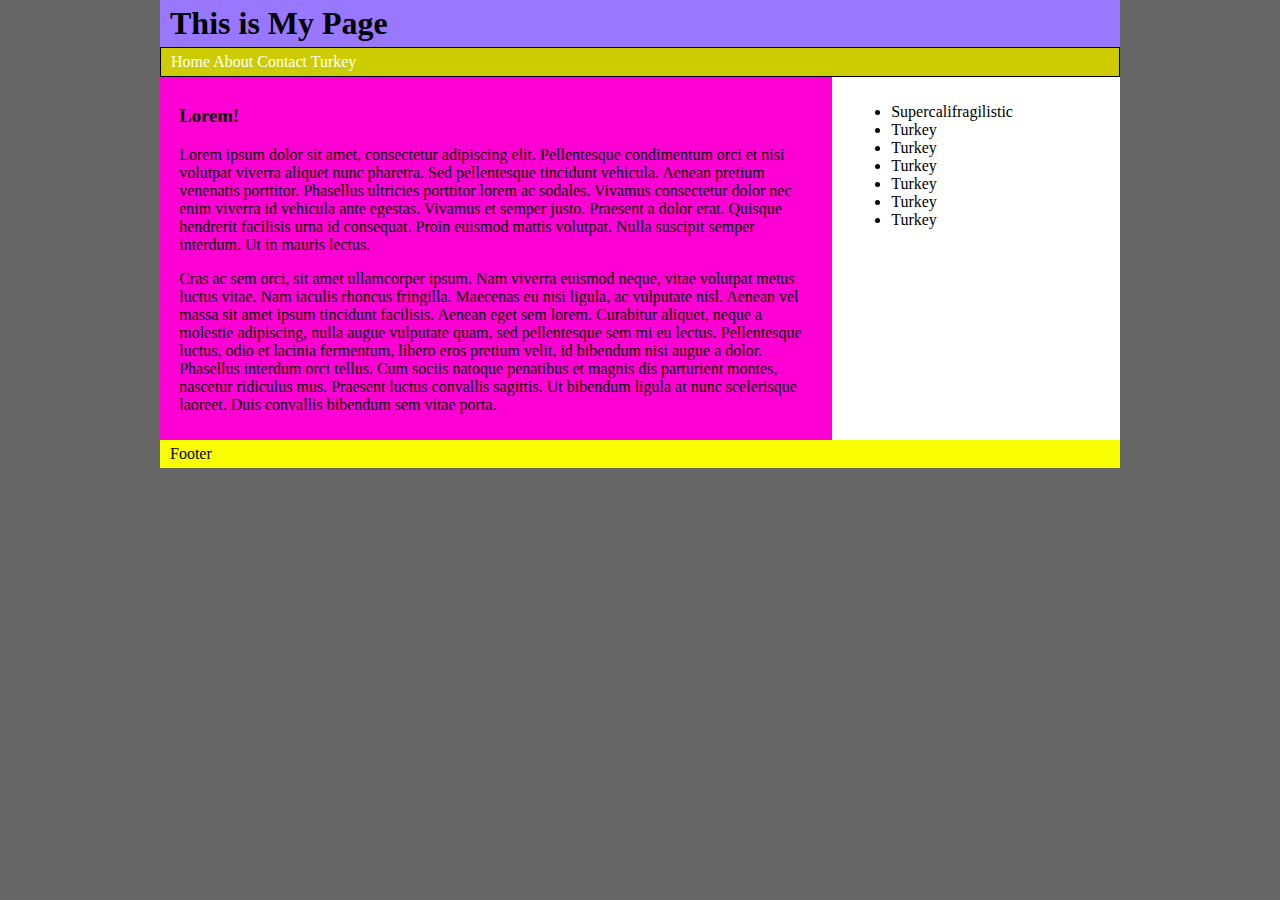
<file: week_6/fluid.html>
<!DOCTYPE html PUBLIC "-//W3C//DTD XHTML 1.0 Transitional//EN" "http://www.w3.org/TR/xhtml1/DTD/xhtml1-transitional.dtd">
<html xmlns="http://www.w3.org/1999/xhtml">
<head>
	<meta http-equiv="Content-Type" content="text/html; charset=utf-8" />
	<title>Fixed Width Two Column</title>
	<link rel="stylesheet" href="css/screen_fluid.css" />
</head>
<body>
	<div id="wrapper">
		<div id="header">
			<h1>This is My Page</h1>
		</div>
		<div id="nav">
			<a href="#">Home</a>
			<a href="#">About</a>
			<a href="#">Contact</a>
			<a href="#">Turkey</a>
		</div>
		<div id="main">
			<h3>Lorem!</h3>
			<p>Lorem ipsum dolor sit amet, consectetur adipiscing elit. Pellentesque condimentum orci et nisi volutpat viverra aliquet nunc pharetra. Sed pellentesque tincidunt vehicula. Aenean pretium venenatis porttitor. Phasellus ultricies porttitor lorem ac sodales. Vivamus consectetur dolor nec enim viverra id vehicula ante egestas. Vivamus et semper justo. Praesent a dolor erat. Quisque hendrerit facilisis urna id consequat. Proin euismod mattis volutpat. Nulla suscipit semper interdum. Ut in mauris lectus.</p>
			<p>Cras ac sem orci, sit amet ullamcorper ipsum. Nam viverra euismod neque, vitae volutpat metus luctus vitae. Nam iaculis rhoncus fringilla. Maecenas eu nisi ligula, ac vulputate nisl. Aenean vel massa sit amet ipsum tincidunt facilisis. Aenean eget sem lorem. Curabitur aliquet, neque a molestie adipiscing, nulla augue vulputate quam, sed pellentesque sem mi eu lectus. Pellentesque luctus, odio et lacinia fermentum, libero eros pretium velit, id bibendum nisi augue a dolor. Phasellus interdum orci tellus. Cum sociis natoque penatibus et magnis dis parturient montes, nascetur ridiculus mus. Praesent luctus convallis sagittis. Ut bibendum ligula at nunc scelerisque laoreet. Duis convallis bibendum sem vitae porta.</p>
		</div>
		<div id="sidebar">
			<ul>
				<li>Supercalifragilistic</li>
				<li>Turkey</li>
				<li>Turkey</li>
				<li>Turkey</li>
				<li>Turkey</li>
				<li>Turkey</li>
				<li>Turkey</li>
			</ul>
		</div>
		<div id="footer">Footer</div>
	</div>
</body>
</html>
</file>
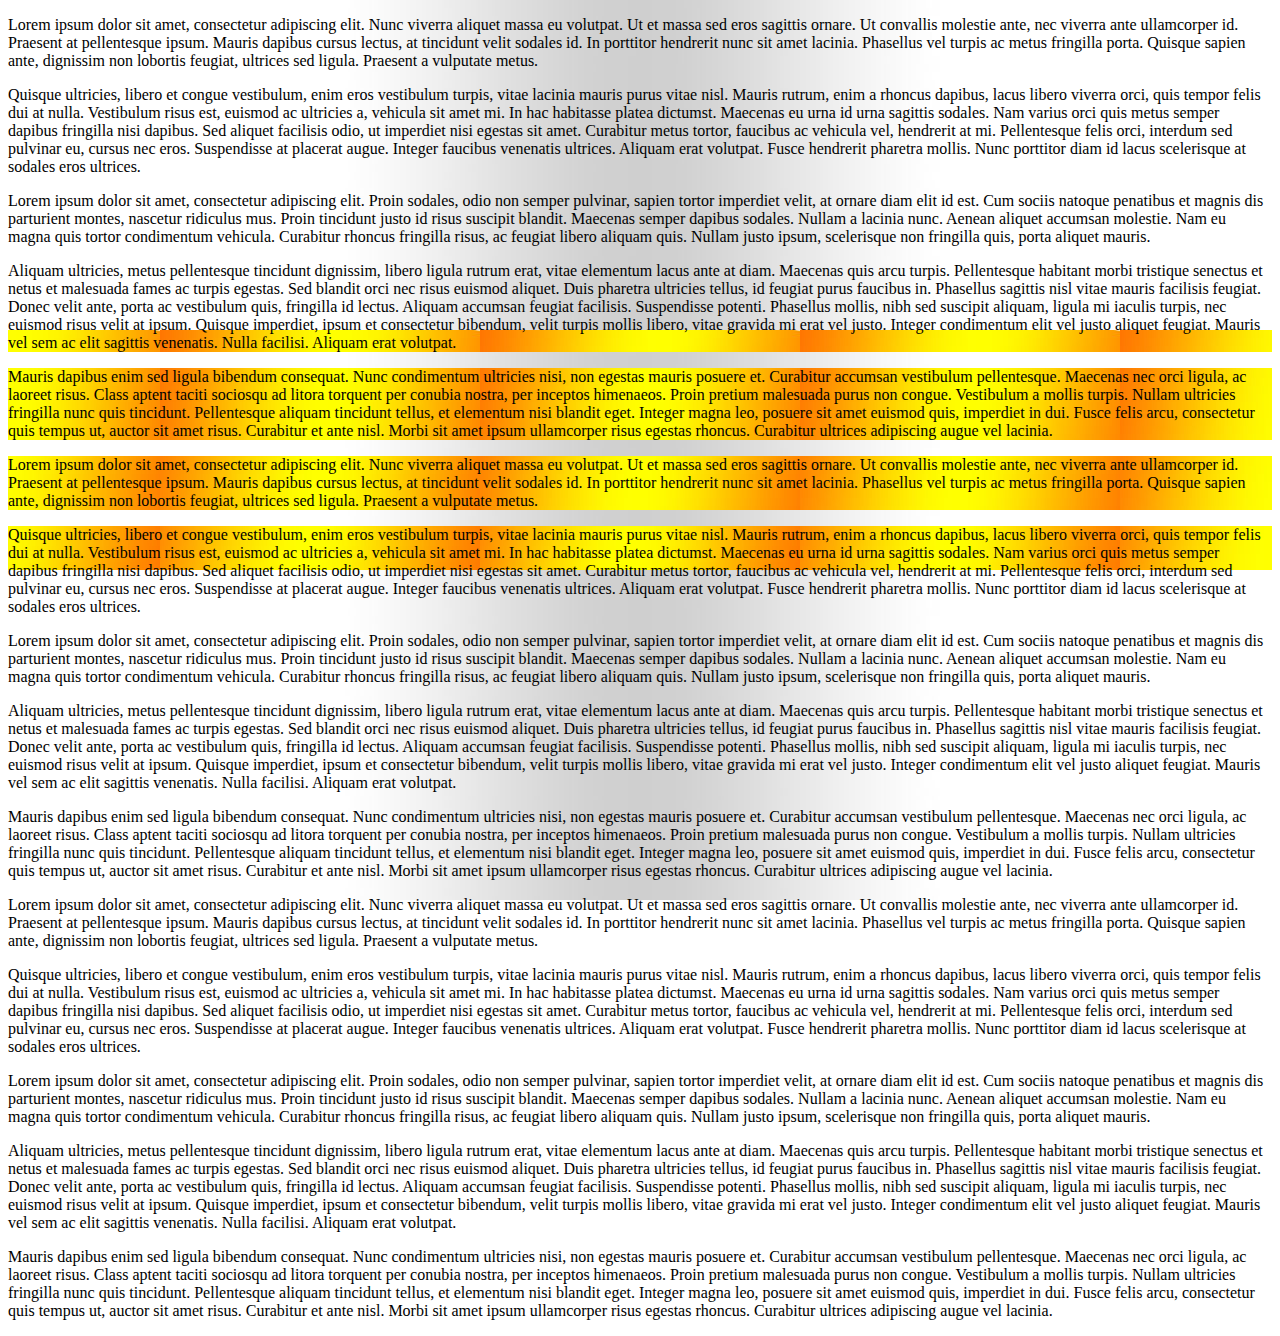
<file: week_7/background.html>
<!DOCTYPE html PUBLIC "-//W3C//DTD XHTML 1.0 Transitional//EN" "http://www.w3.org/TR/xhtml1/DTD/xhtml1-transitional.dtd">
<html xmlns="http://www.w3.org/1999/xhtml">
<head>
	<meta http-equiv="Content-Type" content="text/html; charset=utf-8" />
	<title>Sweet Backgrounds</title>
	<link type="text/css" rel="stylesheet" href="css/screen.css" />
</head>
<body>
	<p>Lorem ipsum dolor sit amet, consectetur adipiscing elit. Nunc viverra aliquet massa eu volutpat. Ut et massa sed eros sagittis ornare. Ut convallis molestie ante, nec viverra ante ullamcorper id. Praesent at pellentesque ipsum. Mauris dapibus cursus lectus, at tincidunt velit sodales id. In porttitor hendrerit nunc sit amet lacinia. Phasellus vel turpis ac metus fringilla porta. Quisque sapien ante, dignissim non lobortis feugiat, ultrices sed ligula. Praesent a vulputate metus.</p>

<p>Quisque ultricies, libero et congue vestibulum, enim eros vestibulum turpis, vitae lacinia mauris purus vitae nisl. Mauris rutrum, enim a rhoncus dapibus, lacus libero viverra orci, quis tempor felis dui at nulla. Vestibulum risus est, euismod ac ultricies a, vehicula sit amet mi. In hac habitasse platea dictumst. Maecenas eu urna id urna sagittis sodales. Nam varius orci quis metus semper dapibus fringilla nisi dapibus. Sed aliquet facilisis odio, ut imperdiet nisi egestas sit amet. Curabitur metus tortor, faucibus ac vehicula vel, hendrerit at mi. Pellentesque felis orci, interdum sed pulvinar eu, cursus nec eros. Suspendisse at placerat augue. Integer faucibus venenatis ultrices. Aliquam erat volutpat. Fusce hendrerit pharetra mollis. Nunc porttitor diam id lacus scelerisque at sodales eros ultrices.</p>

<p>Lorem ipsum dolor sit amet, consectetur adipiscing elit. Proin sodales, odio non semper pulvinar, sapien tortor imperdiet velit, at ornare diam elit id est. Cum sociis natoque penatibus et magnis dis parturient montes, nascetur ridiculus mus. Proin tincidunt justo id risus suscipit blandit. Maecenas semper dapibus sodales. Nullam a lacinia nunc. Aenean aliquet accumsan molestie. Nam eu magna quis tortor condimentum vehicula. Curabitur rhoncus fringilla risus, ac feugiat libero aliquam quis. Nullam justo ipsum, scelerisque non fringilla quis, porta aliquet mauris.
</p>
<p>Aliquam ultricies, metus pellentesque tincidunt dignissim, libero ligula rutrum erat, vitae elementum lacus ante at diam. Maecenas quis arcu turpis. Pellentesque habitant morbi tristique senectus et netus et malesuada fames ac turpis egestas. Sed blandit orci nec risus euismod aliquet. Duis pharetra ultricies tellus, id feugiat purus faucibus in. Phasellus sagittis nisl vitae mauris facilisis feugiat. Donec velit ante, porta ac vestibulum quis, fringilla id lectus. Aliquam accumsan feugiat facilisis. Suspendisse potenti. Phasellus mollis, nibh sed suscipit aliquam, ligula mi iaculis turpis, nec euismod risus velit at ipsum. Quisque imperdiet, ipsum et consectetur bibendum, velit turpis mollis libero, vitae gravida mi erat vel justo. Integer condimentum elit vel justo aliquet feugiat. Mauris vel sem ac elit sagittis venenatis. Nulla facilisi. Aliquam erat volutpat.
</p>
<p>Mauris dapibus enim sed ligula bibendum consequat. Nunc condimentum ultricies nisi, non egestas mauris posuere et. Curabitur accumsan vestibulum pellentesque. Maecenas nec orci ligula, ac laoreet risus. Class aptent taciti sociosqu ad litora torquent per conubia nostra, per inceptos himenaeos. Proin pretium malesuada purus non congue. Vestibulum a mollis turpis. Nullam ultricies fringilla nunc quis tincidunt. Pellentesque aliquam tincidunt tellus, et elementum nisi blandit eget. Integer magna leo, posuere sit amet euismod quis, imperdiet in dui. Fusce felis arcu, consectetur quis tempus ut, auctor sit amet risus. Curabitur et ante nisl. Morbi sit amet ipsum ullamcorper risus egestas rhoncus. Curabitur ultrices adipiscing augue vel lacinia.
</p>
	<p>Lorem ipsum dolor sit amet, consectetur adipiscing elit. Nunc viverra aliquet massa eu volutpat. Ut et massa sed eros sagittis ornare. Ut convallis molestie ante, nec viverra ante ullamcorper id. Praesent at pellentesque ipsum. Mauris dapibus cursus lectus, at tincidunt velit sodales id. In porttitor hendrerit nunc sit amet lacinia. Phasellus vel turpis ac metus fringilla porta. Quisque sapien ante, dignissim non lobortis feugiat, ultrices sed ligula. Praesent a vulputate metus.</p>

<p>Quisque ultricies, libero et congue vestibulum, enim eros vestibulum turpis, vitae lacinia mauris purus vitae nisl. Mauris rutrum, enim a rhoncus dapibus, lacus libero viverra orci, quis tempor felis dui at nulla. Vestibulum risus est, euismod ac ultricies a, vehicula sit amet mi. In hac habitasse platea dictumst. Maecenas eu urna id urna sagittis sodales. Nam varius orci quis metus semper dapibus fringilla nisi dapibus. Sed aliquet facilisis odio, ut imperdiet nisi egestas sit amet. Curabitur metus tortor, faucibus ac vehicula vel, hendrerit at mi. Pellentesque felis orci, interdum sed pulvinar eu, cursus nec eros. Suspendisse at placerat augue. Integer faucibus venenatis ultrices. Aliquam erat volutpat. Fusce hendrerit pharetra mollis. Nunc porttitor diam id lacus scelerisque at sodales eros ultrices.</p>

<p>Lorem ipsum dolor sit amet, consectetur adipiscing elit. Proin sodales, odio non semper pulvinar, sapien tortor imperdiet velit, at ornare diam elit id est. Cum sociis natoque penatibus et magnis dis parturient montes, nascetur ridiculus mus. Proin tincidunt justo id risus suscipit blandit. Maecenas semper dapibus sodales. Nullam a lacinia nunc. Aenean aliquet accumsan molestie. Nam eu magna quis tortor condimentum vehicula. Curabitur rhoncus fringilla risus, ac feugiat libero aliquam quis. Nullam justo ipsum, scelerisque non fringilla quis, porta aliquet mauris.
</p>
<p>Aliquam ultricies, metus pellentesque tincidunt dignissim, libero ligula rutrum erat, vitae elementum lacus ante at diam. Maecenas quis arcu turpis. Pellentesque habitant morbi tristique senectus et netus et malesuada fames ac turpis egestas. Sed blandit orci nec risus euismod aliquet. Duis pharetra ultricies tellus, id feugiat purus faucibus in. Phasellus sagittis nisl vitae mauris facilisis feugiat. Donec velit ante, porta ac vestibulum quis, fringilla id lectus. Aliquam accumsan feugiat facilisis. Suspendisse potenti. Phasellus mollis, nibh sed suscipit aliquam, ligula mi iaculis turpis, nec euismod risus velit at ipsum. Quisque imperdiet, ipsum et consectetur bibendum, velit turpis mollis libero, vitae gravida mi erat vel justo. Integer condimentum elit vel justo aliquet feugiat. Mauris vel sem ac elit sagittis venenatis. Nulla facilisi. Aliquam erat volutpat.
</p>
<p>Mauris dapibus enim sed ligula bibendum consequat. Nunc condimentum ultricies nisi, non egestas mauris posuere et. Curabitur accumsan vestibulum pellentesque. Maecenas nec orci ligula, ac laoreet risus. Class aptent taciti sociosqu ad litora torquent per conubia nostra, per inceptos himenaeos. Proin pretium malesuada purus non congue. Vestibulum a mollis turpis. Nullam ultricies fringilla nunc quis tincidunt. Pellentesque aliquam tincidunt tellus, et elementum nisi blandit eget. Integer magna leo, posuere sit amet euismod quis, imperdiet in dui. Fusce felis arcu, consectetur quis tempus ut, auctor sit amet risus. Curabitur et ante nisl. Morbi sit amet ipsum ullamcorper risus egestas rhoncus. Curabitur ultrices adipiscing augue vel lacinia.
</p>
	<p>Lorem ipsum dolor sit amet, consectetur adipiscing elit. Nunc viverra aliquet massa eu volutpat. Ut et massa sed eros sagittis ornare. Ut convallis molestie ante, nec viverra ante ullamcorper id. Praesent at pellentesque ipsum. Mauris dapibus cursus lectus, at tincidunt velit sodales id. In porttitor hendrerit nunc sit amet lacinia. Phasellus vel turpis ac metus fringilla porta. Quisque sapien ante, dignissim non lobortis feugiat, ultrices sed ligula. Praesent a vulputate metus.</p>

<p>Quisque ultricies, libero et congue vestibulum, enim eros vestibulum turpis, vitae lacinia mauris purus vitae nisl. Mauris rutrum, enim a rhoncus dapibus, lacus libero viverra orci, quis tempor felis dui at nulla. Vestibulum risus est, euismod ac ultricies a, vehicula sit amet mi. In hac habitasse platea dictumst. Maecenas eu urna id urna sagittis sodales. Nam varius orci quis metus semper dapibus fringilla nisi dapibus. Sed aliquet facilisis odio, ut imperdiet nisi egestas sit amet. Curabitur metus tortor, faucibus ac vehicula vel, hendrerit at mi. Pellentesque felis orci, interdum sed pulvinar eu, cursus nec eros. Suspendisse at placerat augue. Integer faucibus venenatis ultrices. Aliquam erat volutpat. Fusce hendrerit pharetra mollis. Nunc porttitor diam id lacus scelerisque at sodales eros ultrices.</p>

<p>Lorem ipsum dolor sit amet, consectetur adipiscing elit. Proin sodales, odio non semper pulvinar, sapien tortor imperdiet velit, at ornare diam elit id est. Cum sociis natoque penatibus et magnis dis parturient montes, nascetur ridiculus mus. Proin tincidunt justo id risus suscipit blandit. Maecenas semper dapibus sodales. Nullam a lacinia nunc. Aenean aliquet accumsan molestie. Nam eu magna quis tortor condimentum vehicula. Curabitur rhoncus fringilla risus, ac feugiat libero aliquam quis. Nullam justo ipsum, scelerisque non fringilla quis, porta aliquet mauris.
</p>
<p>Aliquam ultricies, metus pellentesque tincidunt dignissim, libero ligula rutrum erat, vitae elementum lacus ante at diam. Maecenas quis arcu turpis. Pellentesque habitant morbi tristique senectus et netus et malesuada fames ac turpis egestas. Sed blandit orci nec risus euismod aliquet. Duis pharetra ultricies tellus, id feugiat purus faucibus in. Phasellus sagittis nisl vitae mauris facilisis feugiat. Donec velit ante, porta ac vestibulum quis, fringilla id lectus. Aliquam accumsan feugiat facilisis. Suspendisse potenti. Phasellus mollis, nibh sed suscipit aliquam, ligula mi iaculis turpis, nec euismod risus velit at ipsum. Quisque imperdiet, ipsum et consectetur bibendum, velit turpis mollis libero, vitae gravida mi erat vel justo. Integer condimentum elit vel justo aliquet feugiat. Mauris vel sem ac elit sagittis venenatis. Nulla facilisi. Aliquam erat volutpat.
</p>
<p>Mauris dapibus enim sed ligula bibendum consequat. Nunc condimentum ultricies nisi, non egestas mauris posuere et. Curabitur accumsan vestibulum pellentesque. Maecenas nec orci ligula, ac laoreet risus. Class aptent taciti sociosqu ad litora torquent per conubia nostra, per inceptos himenaeos. Proin pretium malesuada purus non congue. Vestibulum a mollis turpis. Nullam ultricies fringilla nunc quis tincidunt. Pellentesque aliquam tincidunt tellus, et elementum nisi blandit eget. Integer magna leo, posuere sit amet euismod quis, imperdiet in dui. Fusce felis arcu, consectetur quis tempus ut, auctor sit amet risus. Curabitur et ante nisl. Morbi sit amet ipsum ullamcorper risus egestas rhoncus. Curabitur ultrices adipiscing augue vel lacinia.
</p>
</body>
</html>
</file>
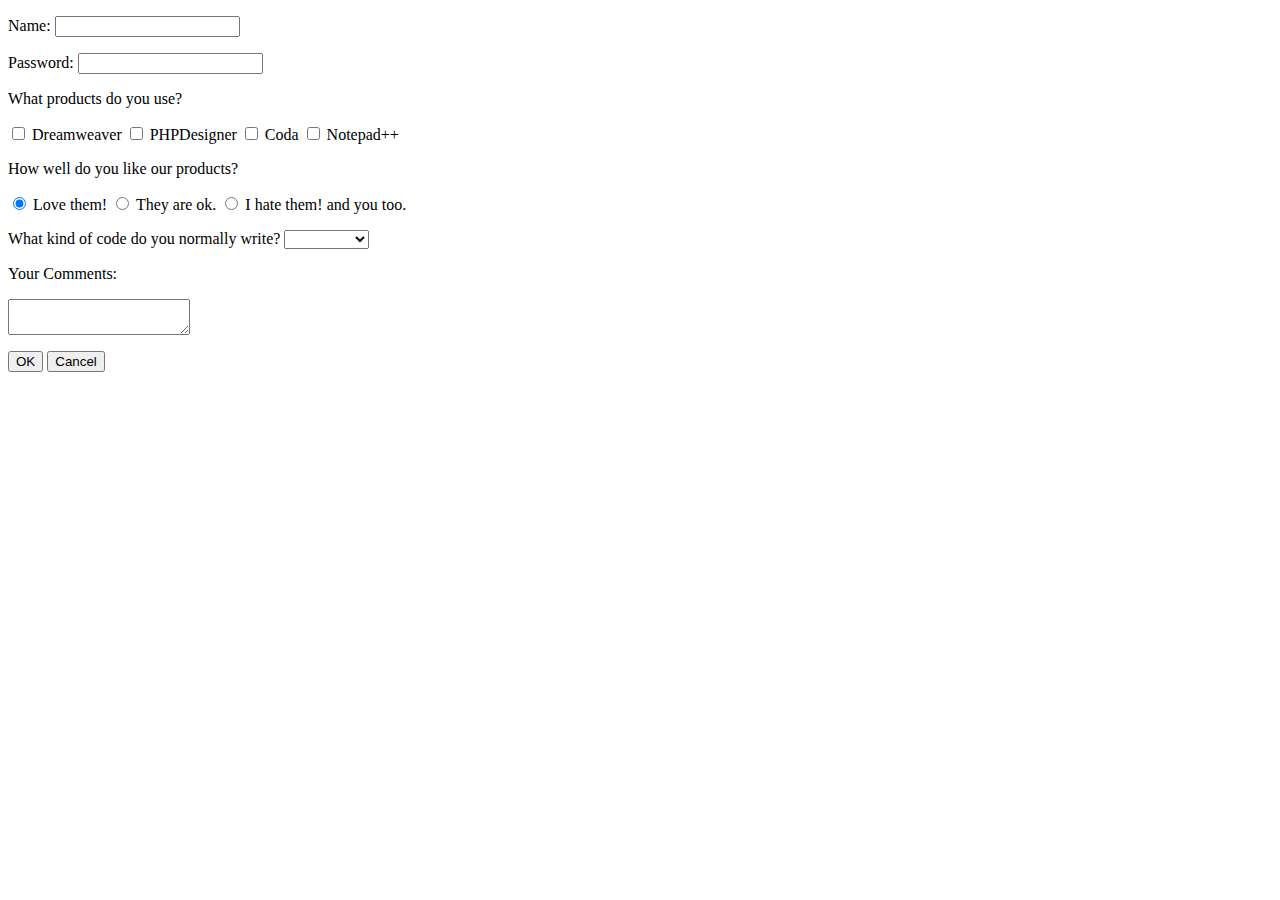
<file: week_7/form.html>
<!DOCTYPE html PUBLIC "-//W3C//DTD XHTML 1.0 Transitional//EN" "http://www.w3.org/TR/xhtml1/DTD/xhtml1-transitional.dtd">
<html xmlns="http://www.w3.org/1999/xhtml">
<head>
<meta http-equiv="Content-Type" content="text/html; charset=UTF-8" />
<title>Form</title>
</head>

<body>

<form action="process.php" enctype="multipart/form-data" method="post">
<p>Name: <input type="text" name="name" /></p>
<p>Password: <input type="password" name="pass" /></p>
<input type="hidden" name="pageid" value="23" />
<p>
What products do you use?</p>
<p>
<label><input type="checkbox" name="products[]" value="dreamweaver" />
Dreamweaver</label>
<label><input type="checkbox" name="products[]" value="phpdesigner" />
PHPDesigner</label>
<label><input type="checkbox" name="products[]" value="coda" />
Coda</label>
<label><input type="checkbox" name="products[]" value="notepad++" />
Notepad++</label>
</p>
<p>How well do you like our products?</p>
<p>
<label><input type="radio" name="opinion" value="love" checked="checked" />
Love them!</label>
<label><input type="radio" name="opinion" value="ok" />
They are ok.</label>
<label><input type="radio" name="opinion" value="hate it" />
I hate them! and you too.</label>
</p>
<p>What kind of code do you normally write?
<select name="codetype">
	<option value=""></option>
    <option value="html">HTML</option>
    <option value="js">JavaScript</option>
    <option value="css">CSS</option>
    <option value="php">PHP</option>
    <option value="asp">ASP</option>
    <option value="perl">PERL</option>
</select>
</p>
<p>
Your Comments:</p>
<p>
<textarea name="comments"></textarea>
</p>
<p><input type="submit" value="OK" /> <input type="reset" value="Cancel" /></p>

</form>

</body>
</html>
</file>
<file: week_8/css/screen.css>
@charset "utf-8";
/* CSS Document */

nav{
	padding-top: 16px;
}

nav a{
	height: 50px;
	background: url('../img/navback.png') repeat-x;
	padding: 11px 4px 13px 4px;
	margin-right: 10px;
	font-size: 22px;
	color: whiteSmoke;
	text-decoration: none;
	/*transition:  color 2s;
	/*-moz-transition: background-position 2s, color 2s; /* Firefox 4 */
	/*-webkit-transition:  color 2s; /* Safari and Chrome */
	/*-o-transition: background-position 2s, color 2s; /* Opera */
}

nav a:visited{
	color:whiteSmoke;
	/*transition:  color 2s;
	/*-moz-transition: background-position 2s, color 2s; /* Firefox 4 */
	/*-webkit-transition:  color 2s; /* Safari and Chrome */
	/*-o-transition: background-position 2s, color 2s; /* Opera */
}

nav a:hover{
	background-position: 0 -51px;
	color: white;
}
</file>
<file: week_9/screen.css>
.hidable{
	-moz-transition: 500ms height;
	-ms-transition: 500ms height;
	-webkit-transition: 500ms height;
	transition: height 500ms;
	overflow: hidden;
}

.hidable.hidden{
	-moz-transition: 500ms height;
	-ms-transition: 500ms height;
	-webkit-transition: 500ms height;
	transition: height 500ms;
	height: 0;
}
</file>
<file: week_9/alfredo/assets/css/fonts.css>
/*
Author:Alfredo Saavedra
*/
/*
EXAMPLE
@font-face {
    font-family: 'OpenSansBold';
    src: url('../fonts/opensans-bold-webfont.eot');
    src: url('../fonts/opensans-bold-webfont.eot?#iefix') format('embedded-opentype'),
         url('../fonts/opensans-bold-webfont.woff') format('woff'),
         url('../fonts/opensans-bold-webfont.ttf') format('truetype'),
         url('../fonts/opensans-bold-webfont.svg#OpenSansBold') format('svg');
    font-weight: normal;
    font-style: normal;

}
*/
</file>
<file: week_9/alfredo/assets/css/screen.css>
/*
Author: Alfredo Saavedra
Description: Global CSS rules for the site
*/
/*COLOURS*/
/*
 color: #3369e8  => Blue
 color: #eeb211  => Yellow
 color: #d50f25  => Red
 color: #009925  => Green
*/

/*GLOBALS*/

html{
   background:#f5f5f5;
}
body{
	background:#f5f5f5;
	font-family: 'OpenSansRegular', Arial, sans-serif;
    letter-spacing: -0.01em;
	color:#8d8d8d;
	font-size:18px; /* Everything else should refernece this  XX /18 */
}
.inside{
	margin:0 auto;
	width: 54em;
    clear: both;
}
.clear{
	clear:both;
}

.bold{
    font-weight:bold;
}
.v-center{
	vertical-align: middle;
    display: table-cell;
	width: inherit;
	text-align:center;
}
.right{
	display:block;
	float:right;
}
.left{
	display:block;
	float:left;
}

.main_nav{
    overflow: auto;
}

nav > ul {
	display:block;
	margin: 0;
	padding: 0;
	height:100%;
}
nav > ul > li{
	display:block;
	float:left;
	height:100%;
}
nav > ul > li > a{
	text-decoration: none;
	display: block;
	padding: 0 0.5em;
	height: 100%;
	padding-bottom: 0;
}
/*Site Specific*/
h1, h2, h3, h4 {
   font-family: 'OpenSansRegular';
   font-weight:normal;
   color:#666666;
}

h1{
	font-family:'OpenSansLight';
	font-size:2.22em;
	
}
h2{
	font-size: 1.388em;	
}

h2.bold{
	font-weight:bold;
}

body.fox-mac h2.bold {

	font-size:1.2em;
}
h3{
	font-size: 1em;
	font-weight:500;	
}
h4{
	font-size: 0.9em;
		
}
p{
	line-height: 1.8em;

}
a,
a:active,
a:visited{
	color: #3369e8;
	text-decoration:none;
}
a:hover{
	color:#000;	
}
input[type="email"], 
input[type="number"], 
input[type="password"], 
input[type="tel"], 
input[type="text"], 
input[type="url"] {
    display: inline-block;
    height: 2.2em;
    margin: 0;
    width:100%;
    padding: 0 0.5em;
    background: white;
    border: 1px solid #D9D9D9;
    margin-top: 0.3125em;
    border-top: 1px solid silver;
    -webkit-box-sizing: border-box;
    -moz-box-sizing: border-box;
    box-sizing: border-box;
    -webkit-border-radius: 1px;
    -moz-border-radius: 1px;
    border-radius: 1px;

}

input:invalid, textarea:invalid {
    
    -webkit-box-shadow: none;
    -moz-box-shadow: none;
    box-shadow: none;
    
}
input.invalid{
    background-color: #FFBFC8;
    border-color: red;
}
select{
    padding: 0.3em;
}
.quote p{
    margin-bottom:1em;
}
.quote span{
    font-style: italic;
    color: #205FCF;
}
.error {
	color: #FF4F63;
    margin:0;
    display: block;
}
</file>
<file: week_9/alfredo/assets/css/responsive.css>
/*
Author: Alfredo Saavedra
*/
@media only screen {
body{
   
   -moz-transition: .5s font-size ease-in;
   -ms-transition: .5s font-size ease-in;
   transition: .5s font-size ease-in;
   
}
.inside{
    -webkit-transition: 500ms width ease-in;
    }
}
/*Mobile*//*<<<600px */
@media only screen and (max-width: 600px) {
     body {
        font-size:16px;   
      }
}
/*Mobile*//*>>>600px */    
@media only screen and (min-width: 600px) {
    
     .inside{
        width: 54em;
    }
     body{
     font-size:13px;  
    }
}
/*<<<990px */
@media only screen and (max-width: 990px){
 
  
}
/*>>>990px */
@media only screen and (min-width: 990px){
    
    body{
     font-size:18px;  
    }
}
/*>>>1300px */
@media only screen and (min-width: 1300px) {

body{
 font-size:20px;   
}
}
/*>>>1600px */
@media only screen and (min-width: 1600px) {


}

/*Ipad*/
@media (max-device-width:1024px) and (min-width:989px){    
    body{
     font-size:18px;
    }
    #main-side-panel {
        overflow-y: scroll;
    }
}
</file>
<file: week_2/css/screen.css>
@charset "utf-8";
/* CSS Document */
/*
body {
	background-color: black;
}*/

nav a{
	color: #555555;
}

#article1{
	color: #336600;
}

.short {
	width: 48%;
}

.red {
	color: #ff0000;
	font-weight: bold;
}
</file>
<file: week_3/css/screen.css>
@charset "utf-8";
table{
	border: none;
	border-collapse: collapse;
}

table td,
table th{
	text-align: center;
	border-bottom: dashed 2px #aa0000;
	border-right: dashed 2px #0000aa;
	padding: 5px;
	vertical-align: center;
	color: #777777;
}

table th{
	font-weight: bold;
	color: #444444;
}

table tr td:last-child,
table tr th:last-child
{
	border-right: none;
}

table tr:nth-child(odd)
{
	background-color: #bbffbb;
}

table tr:nth-child(even)
{
	background-color: #bbbbff;
}

table tr:hover,
table tr:hover td{
	background-color: white;
	color: black;
}

a{
	color: red;
	font-weight: bold;
	text-decoration: none;
}

a:hover{
	color: black;
	text-decoration: underline;
}

a[href^='http://']{
	color: #777777;
}

img[alt='no']:hover,
img[alt='yes']:hover{
	width: 30px;
}
</file>
<file: week_4/css/screen.css>
@charset "utf-8";
/* CSS Document */

.clear{
	clear: both;
}

#nav ul{
	list-style: none;
}

#nav ul li {
	float: left;
	padding: 0 19px 10px 0;
}

#nav a{
	text-decoration: none;
}

#nav a:hover{
	text-decoration: underline;
}

img[src$='snoopy.jpg']{
	width: 250px;
	float: left;
	margin-right: 10px;
}

.article{
	font-family: Tahoma, Arial, Sans-Serif;
}

.article h3{
	font-size: 1.25em;
}

.article p{
	font-size: .9em;
	letter-spacing: 1.1em;
}
</file>
<file: week_6/css/screen_fixed.css>
@charset "utf-8";
/* CSS Document */

html, body{
	padding: 0;
	margin: 0;
	background-color: #666666;
}

#wrapper{
	width: 750px;
	margin: 0 auto;
	position: relative;
	background-color: #ffffff;
}

#header{
	background-color: #9977ff;
	padding: 5px 10px;
}

#header h1{
	margin: 0;
}

#nav{
	background-color: #cccc00;
	padding: 5px 10px;
	border: solid 1px black;
}

#nav a{
	color: white;
	text-decoration: none;
}

#main{
	float: left;
	width: 492px;
	padding: 7px 4px;
	background-color: #ff00d4;
}

#sidebar{
	float: right;
	width: 242px;
	padding: 7px 4px;
}

#footer{
	clear: both;
	background-color: #faff00;
	padding: 5px 10px;
}
</file>
<file: week_6/css/screen_fluid.css>
@charset "utf-8";
/* CSS Document */

html, body{
	padding: 0;
	margin: 0;
	background-color: #666666;
}

#wrapper{
	width: 75%;
	margin: 0 auto;
	position: relative;
	background-color: #ffffff;
	min-width: 567px;
}

#header{
	background-color: #9977ff;
	padding: 5px 10px;
}

#header h1{
	margin: 0;
}

#nav{
	background-color: #cccc00;
	padding: 5px 10px;
	border: solid 1px black;
}

#nav a{
	color: white;
	text-decoration: none;
}

#main{
	float: left;
	width: 66%;
	padding: 1% 2%;
	background-color: #ff00d4;
}

#sidebar{
	float: right;
	width: 26%;
	padding: 1% 2%;
}

#footer{
	clear: both;
	background-color: #faff00;
	padding: 5px 10px;
}
</file>
<file: week_7/css/screen.css>
@charset "utf-8";
/* CSS Document */

body{
	background: url('../img/background3.jpg')center repeat-y fixed #ffffff;
	color:black;
}

p {
	background: url('../img/background2.jpg') center repeat-x fixed;
}
</file>
